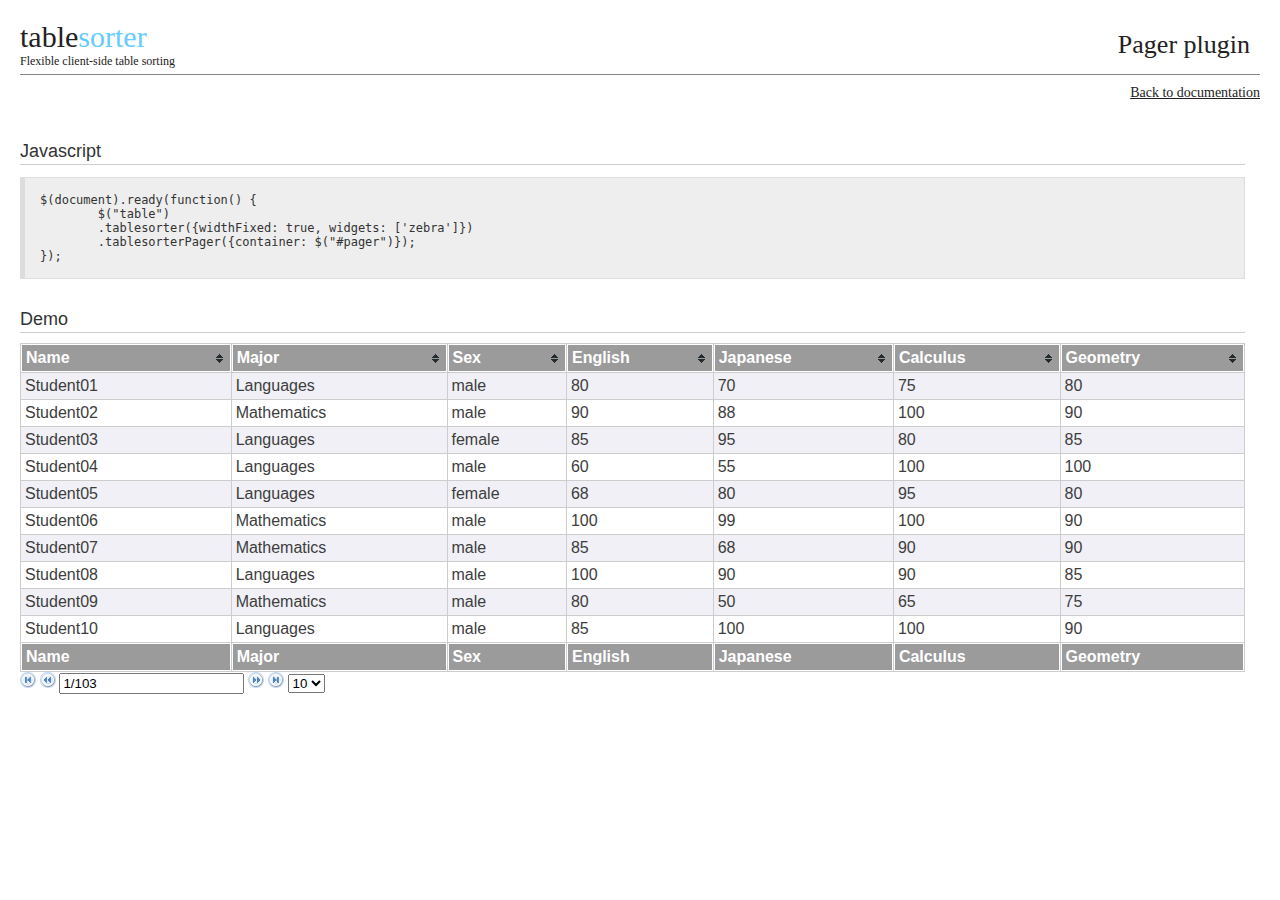
<file: LogParserWithDB/tablesPagerTEST.html>
<!DOCTYPE html PUBLIC "-//W3C//DTD XHTML 1.0 Transitional//EN"
  "http://www.w3.org/TR/xhtml1/DTD/xhtml1-transitional.dtd">
<html xmlns="http://www.w3.org/1999/xhtml" xml:lang="en-us">
<head>
	<title>jQuery plugin: Tablesorter 2.0 - Pager plugin</title>

<link rel="stylesheet" href="themes/blue/style.css">
	<link rel="stylesheet" href="tablesorter/css/jq.css" type="text/css" media="print, projection, screen" />
	<script type="text/javascript" src="tablesorter/jquery-latest.js"></script>
	<script type="text/javascript" src="tablesorter/jquery.tablesorter.js"></script>
	<script type="text/javascript" src="tablesorter/addons/pager/jquery.tablesorter.pager.js"></script>

	<script type="text/javascript">
	$(function() {
		$("#statsTable")
			.tablesorter({widthFixed: true, widgets: ['zebra']})
			.tablesorterPager({container: $("#pager")});
	});
	</script>
</head>
<body>
<div id="banner">	
	<h1>table<em>sorter</em></h1>
	<h2>Pager plugin</h2>
	<h3>Flexible client-side table sorting</h3>
	<a href="index.html">Back to documentation</a>
</div>




<div id="main">

<h1>Javascript</h1>
<pre class="javascript">
$(document).ready(function() {
	$("table")
	.tablesorter({widthFixed: true, widgets: ['zebra']})
	.tablesorterPager({container: $("#pager")});
});
</pre>



<h1>Demo</h1>
<table cellspacing="1" class="tablesorter" id="statsTable">
	<thead>
		<tr>
			<th>Name</th>
			<th>Major</th>
			<th>Sex</th>
			<th>English</th>
			<th>Japanese</th>
			<th>Calculus</th>
			<th>Geometry</th>

		</tr>
	</thead>
	<tfoot>
		<tr>
			<th>Name</th>
			<th>Major</th>
			<th>Sex</th>
			<th>English</th>
			<th>Japanese</th>
			<th>Calculus</th>
			<th>Geometry</th>

		</tr>
	</tfoot>
	<tbody>
		<tr>
			<td>Student01</td>
			<td>Languages</td>
			<td>male</td>

			<td>80</td>
			<td>70</td>
			<td>75</td>
			<td>80</td>
		</tr>
		<tr>
			<td>Student02</td>

			<td>Mathematics</td>
			<td>male</td>
			<td>90</td>
			<td>88</td>
			<td>100</td>
			<td>90</td>

		</tr>
		<tr>
			<td>Student03</td>
			<td>Languages</td>
			<td>female</td>
			<td>85</td>
			<td>95</td>

			<td>80</td>
			<td>85</td>
		</tr>
		<tr>
			<td>Student04</td>
			<td>Languages</td>
			<td>male</td>

			<td>60</td>
			<td>55</td>
			<td>100</td>
			<td>100</td>
		</tr>
		<tr>
			<td>Student05</td>

			<td>Languages</td>
			<td>female</td>
			<td>68</td>
			<td>80</td>
			<td>95</td>
			<td>80</td>

		</tr>
		<tr>
			<td>Student06</td>
			<td>Mathematics</td>
			<td>male</td>
			<td>100</td>
			<td>99</td>

			<td>100</td>
			<td>90</td>
		</tr>
		<tr>
			<td>Student07</td>
			<td>Mathematics</td>
			<td>male</td>

			<td>85</td>
			<td>68</td>
			<td>90</td>
			<td>90</td>
		</tr>
		<tr>
			<td>Student08</td>

			<td>Languages</td>
			<td>male</td>
			<td>100</td>
			<td>90</td>
			<td>90</td>
			<td>85</td>

		</tr>
		<tr>
			<td>Student09</td>
			<td>Mathematics</td>
			<td>male</td>
			<td>80</td>
			<td>50</td>

			<td>65</td>
			<td>75</td>
		</tr>
		<tr>
			<td>Student10</td>
			<td>Languages</td>
			<td>male</td>

			<td>85</td>
			<td>100</td>
			<td>100</td>
			<td>90</td>
		</tr>
		<tr>
			<td>Student11</td>

			<td>Languages</td>
			<td>male</td>
			<td>86</td>
			<td>85</td>
			<td>100</td>
			<td>100</td>

		</tr>
		<tr>
			<td>Student12</td>
			<td>Mathematics</td>
			<td>female</td>
			<td>100</td>
			<td>75</td>

			<td>70</td>
			<td>85</td>
		</tr>
		<tr>
			<td>Student13</td>
			<td>Languages</td>
			<td>female</td>

			<td>100</td>
			<td>80</td>
			<td>100</td>
			<td>90</td>
		</tr>
		<tr>
			<td>Student14</td>

			<td>Languages</td>
			<td>female</td>
			<td>50</td>
			<td>45</td>
			<td>55</td>
			<td>90</td>

		</tr>
		<tr>
			<td>Student15</td>
			<td>Languages</td>
			<td>male</td>
			<td>95</td>
			<td>35</td>

			<td>100</td>
			<td>90</td>
		</tr>
		<tr>
			<td>Student16</td>
			<td>Languages</td>
			<td>female</td>

			<td>100</td>
			<td>50</td>
			<td>30</td>
			<td>70</td>
		</tr>
		<tr>
			<td>Student17</td>

			<td>Languages</td>
			<td>female</td>
			<td>80</td>
			<td>100</td>
			<td>55</td>
			<td>65</td>

		</tr>
		<tr>
			<td>Student18</td>
			<td>Mathematics</td>
			<td>male</td>
			<td>30</td>
			<td>49</td>

			<td>55</td>
			<td>75</td>
		</tr>
		<tr>
			<td>Student19</td>
			<td>Languages</td>
			<td>male</td>

			<td>68</td>
			<td>90</td>
			<td>88</td>
			<td>70</td>
		</tr>
		<tr>
			<td>Student20</td>

			<td>Mathematics</td>
			<td>male</td>
			<td>40</td>
			<td>45</td>
			<td>40</td>
			<td>80</td>

		</tr>
		<tr>
			<td>Student21</td>
			<td>Languages</td>
			<td>male</td>
			<td>50</td>
			<td>45</td>

			<td>100</td>
			<td>100</td>
		</tr>
		<tr>
			<td>Student22</td>
			<td>Mathematics</td>
			<td>male</td>

			<td>100</td>
			<td>99</td>
			<td>100</td>
			<td>90</td>
		</tr>
		<tr>
			<td>Student23</td>

			<td>Languages</td>
			<td>female</td>
			<td>85</td>
			<td>80</td>
			<td>80</td>
			<td>80</td>

		</tr>
	<tr><td>student23</td><td>Mathematics</td><td>male</td><td>82</td><td>77</td><td>0</td><td>79</td></tr><tr><td>student24</td><td>Languages</td><td>female</td><td>100</td><td>91</td><td>13</td><td>82</td></tr><tr><td>student25</td><td>Mathematics</td><td>male</td><td>22</td><td>96</td><td>82</td><td>53</td></tr><tr><td>student26</td><td>Languages</td><td>female</td><td>37</td><td>29</td><td>56</td><td>59</td></tr><tr><td>student27</td><td>Mathematics</td><td>male</td><td>86</td><td>82</td><td>69</td><td>23</td></tr><tr><td>student28</td><td>Languages</td><td>female</td><td>44</td><td>25</td><td>43</td><td>1</td></tr><tr><td>student29</td><td>Mathematics</td><td>male</td><td>77</td><td>47</td><td>22</td><td>38</td></tr><tr><td>student30</td><td>Languages</td><td>female</td><td>19</td><td>35</td><td>23</td><td>10</td></tr><tr><td>student31</td><td>Mathematics</td><td>male</td><td>90</td><td>27</td><td>17</td><td>50</td></tr><tr><td>student32</td><td>Languages</td><td>female</td><td>60</td><td>75</td><td>33</td><td>38</td></tr><tr><td>student33</td><td>Mathematics</td><td>male</td><td>4</td><td>31</td><td>37</td><td>15</td></tr><tr><td>student34</td><td>Languages</td><td>female</td><td>77</td><td>97</td><td>81</td><td>44</td></tr><tr><td>student35</td><td>Mathematics</td><td>male</td><td>5</td><td>81</td><td>51</td><td>95</td></tr><tr><td>student36</td><td>Languages</td><td>female</td><td>70</td><td>61</td><td>70</td><td>94</td></tr><tr><td>student37</td><td>Mathematics</td><td>male</td><td>60</td><td>3</td><td>61</td><td>84</td></tr><tr><td>student38</td><td>Languages</td><td>female</td><td>63</td><td>39</td><td>0</td><td>11</td></tr><tr><td>student39</td><td>Mathematics</td><td>male</td><td>50</td><td>46</td><td>32</td><td>38</td></tr><tr><td>student40</td><td>Languages</td><td>female</td><td>51</td><td>75</td><td>25</td><td>3</td></tr><tr><td>student41</td><td>Mathematics</td><td>male</td><td>43</td><td>34</td><td>28</td><td>78</td></tr><tr><td>student42</td><td>Languages</td><td>female</td><td>11</td><td>89</td><td>60</td><td>95</td></tr><tr><td>student43</td><td>Mathematics</td><td>male</td><td>48</td><td>92</td><td>18</td><td>88</td></tr><tr><td>student44</td><td>Languages</td><td>female</td><td>82</td><td>2</td><td>59</td><td>73</td></tr><tr><td>student45</td><td>Mathematics</td><td>male</td><td>91</td><td>73</td><td>37</td><td>39</td></tr><tr><td>student46</td><td>Languages</td><td>female</td><td>4</td><td>8</td><td>12</td><td>10</td></tr><tr><td>student47</td><td>Mathematics</td><td>male</td><td>89</td><td>10</td><td>6</td><td>11</td></tr><tr><td>student48</td><td>Languages</td><td>female</td><td>90</td><td>32</td><td>21</td><td>18</td></tr><tr><td>student49</td><td>Mathematics</td><td>male</td><td>42</td><td>49</td><td>49</td><td>72</td></tr><tr><td>student50</td><td>Languages</td><td>female</td><td>56</td><td>37</td><td>67</td><td>54</td></tr><tr><td>student51</td><td>Mathematics</td><td>male</td><td>48</td><td>31</td><td>55</td><td>63</td></tr><tr><td>student52</td><td>Languages</td><td>female</td><td>38</td><td>91</td><td>71</td><td>74</td></tr><tr><td>student53</td><td>Mathematics</td><td>male</td><td>2</td><td>63</td><td>85</td><td>100</td></tr><tr><td>student54</td><td>Languages</td><td>female</td><td>75</td><td>81</td><td>16</td><td>23</td></tr><tr><td>student55</td><td>Mathematics</td><td>male</td><td>65</td><td>52</td><td>15</td><td>53</td></tr><tr><td>student56</td><td>Languages</td><td>female</td><td>23</td><td>52</td><td>79</td><td>94</td></tr><tr><td>student57</td><td>Mathematics</td><td>male</td><td>80</td><td>22</td><td>61</td><td>12</td></tr><tr><td>student58</td><td>Languages</td><td>female</td><td>53</td><td>5</td><td>79</td><td>79</td></tr><tr><td>student59</td><td>Mathematics</td><td>male</td><td>96</td><td>32</td><td>35</td><td>17</td></tr><tr><td>student60</td><td>Languages</td><td>female</td><td>16</td><td>76</td><td>65</td><td>27</td></tr><tr><td>student61</td><td>Mathematics</td><td>male</td><td>20</td><td>57</td><td>22</td><td>23</td></tr><tr><td>student62</td><td>Languages</td><td>female</td><td>19</td><td>83</td><td>87</td><td>78</td></tr><tr><td>student63</td><td>Mathematics</td><td>male</td><td>2</td><td>5</td><td>83</td><td>30</td></tr><tr><td>student64</td><td>Languages</td><td>female</td><td>0</td><td>21</td><td>9</td><td>93</td></tr><tr><td>student65</td><td>Mathematics</td><td>male</td><td>20</td><td>86</td><td>13</td><td>96</td></tr><tr><td>student66</td><td>Languages</td><td>female</td><td>28</td><td>35</td><td>87</td><td>57</td></tr><tr><td>student67</td><td>Mathematics</td><td>male</td><td>36</td><td>50</td><td>29</td><td>10</td></tr><tr><td>student68</td><td>Languages</td><td>female</td><td>60</td><td>90</td><td>96</td><td>6</td></tr><tr><td>student69</td><td>Mathematics</td><td>male</td><td>34</td><td>61</td><td>43</td><td>98</td></tr><tr><td>student70</td><td>Languages</td><td>female</td><td>13</td><td>37</td><td>91</td><td>83</td></tr><tr><td>student71</td><td>Mathematics</td><td>male</td><td>47</td><td>80</td><td>57</td><td>82</td></tr><tr><td>student72</td><td>Languages</td><td>female</td><td>69</td><td>43</td><td>37</td><td>37</td></tr><tr><td>student73</td><td>Mathematics</td><td>male</td><td>54</td><td>60</td><td>94</td><td>21</td></tr><tr><td>student74</td><td>Languages</td><td>female</td><td>71</td><td>14</td><td>34</td><td>46</td></tr><tr><td>student75</td><td>Mathematics</td><td>male</td><td>89</td><td>96</td><td>31</td><td>17</td></tr><tr><td>student76</td><td>Languages</td><td>female</td><td>28</td><td>48</td><td>29</td><td>94</td></tr><tr><td>student77</td><td>Mathematics</td><td>male</td><td>100</td><td>65</td><td>20</td><td>24</td></tr><tr><td>student78</td><td>Languages</td><td>female</td><td>11</td><td>96</td><td>90</td><td>33</td></tr><tr><td>student79</td><td>Mathematics</td><td>male</td><td>53</td><td>55</td><td>93</td><td>39</td></tr><tr><td>student80</td><td>Languages</td><td>female</td><td>1</td><td>100</td><td>84</td><td>44</td></tr><tr><td>student81</td><td>Mathematics</td><td>male</td><td>63</td><td>78</td><td>96</td><td>43</td></tr><tr><td>student82</td><td>Languages</td><td>female</td><td>41</td><td>69</td><td>82</td><td>35</td></tr><tr><td>student83</td><td>Mathematics</td><td>male</td><td>94</td><td>98</td><td>13</td><td>9</td></tr><tr><td>student84</td><td>Languages</td><td>female</td><td>94</td><td>72</td><td>91</td><td>77</td></tr><tr><td>student85</td><td>Mathematics</td><td>male</td><td>71</td><td>32</td><td>45</td><td>25</td></tr><tr><td>student86</td><td>Languages</td><td>female</td><td>9</td><td>89</td><td>64</td><td>37</td></tr><tr><td>student87</td><td>Mathematics</td><td>male</td><td>89</td><td>1</td><td>73</td><td>67</td></tr><tr><td>student88</td><td>Languages</td><td>female</td><td>43</td><td>41</td><td>68</td><td>79</td></tr><tr><td>student89</td><td>Mathematics</td><td>male</td><td>7</td><td>38</td><td>22</td><td>37</td></tr><tr><td>student90</td><td>Languages</td><td>female</td><td>94</td><td>83</td><td>93</td><td>37</td></tr><tr><td>student91</td><td>Mathematics</td><td>male</td><td>82</td><td>84</td><td>2</td><td>61</td></tr><tr><td>student92</td><td>Languages</td><td>female</td><td>46</td><td>41</td><td>30</td><td>69</td></tr><tr><td>student93</td><td>Mathematics</td><td>male</td><td>47</td><td>19</td><td>85</td><td>83</td></tr><tr><td>student94</td><td>Languages</td><td>female</td><td>39</td><td>14</td><td>64</td><td>62</td></tr><tr><td>student95</td><td>Mathematics</td><td>male</td><td>71</td><td>31</td><td>46</td><td>28</td></tr><tr><td>student96</td><td>Languages</td><td>female</td><td>90</td><td>94</td><td>45</td><td>40</td></tr><tr><td>student97</td><td>Mathematics</td><td>male</td><td>46</td><td>89</td><td>2</td><td>5</td></tr><tr><td>student98</td><td>Languages</td><td>female</td><td>41</td><td>43</td><td>47</td><td>99</td></tr><tr><td>student99</td><td>Mathematics</td><td>male</td><td>71</td><td>90</td><td>89</td><td>73</td></tr><tr><td>student100</td><td>Languages</td><td>female</td><td>31</td><td>64</td><td>18</td><td>56</td></tr><tr><td>student101</td><td>Mathematics</td><td>male</td><td>52</td><td>13</td><td>69</td><td>99</td></tr><tr><td>student102</td><td>Languages</td><td>female</td><td>86</td><td>39</td><td>83</td><td>18</td></tr><tr><td>student103</td><td>Mathematics</td><td>male</td><td>23</td><td>65</td><td>98</td><td>80</td></tr><tr><td>student104</td><td>Languages</td><td>female</td><td>78</td><td>100</td><td>57</td><td>66</td></tr><tr><td>student105</td><td>Mathematics</td><td>male</td><td>69</td><td>21</td><td>43</td><td>97</td></tr><tr><td>student106</td><td>Languages</td><td>female</td><td>27</td><td>2</td><td>78</td><td>38</td></tr><tr><td>student107</td><td>Mathematics</td><td>male</td><td>86</td><td>96</td><td>46</td><td>34</td></tr><tr><td>student108</td><td>Languages</td><td>female</td><td>13</td><td>84</td><td>66</td><td>64</td></tr><tr><td>student109</td><td>Mathematics</td><td>male</td><td>35</td><td>95</td><td>98</td><td>81</td></tr><tr><td>student110</td><td>Languages</td><td>female</td><td>30</td><td>28</td><td>62</td><td>54</td></tr><tr><td>student111</td><td>Mathematics</td><td>male</td><td>60</td><td>31</td><td>35</td><td>85</td></tr><tr><td>student112</td><td>Languages</td><td>female</td><td>19</td><td>81</td><td>19</td><td>69</td></tr><tr><td>student113</td><td>Mathematics</td><td>male</td><td>66</td><td>5</td><td>98</td><td>54</td></tr><tr><td>student114</td><td>Languages</td><td>female</td><td>38</td><td>80</td><td>40</td><td>16</td></tr><tr><td>student115</td><td>Mathematics</td><td>male</td><td>5</td><td>84</td><td>96</td><td>97</td></tr><tr><td>student116</td><td>Languages</td><td>female</td><td>59</td><td>97</td><td>69</td><td>54</td></tr><tr><td>student117</td><td>Mathematics</td><td>male</td><td>0</td><td>34</td><td>79</td><td>49</td></tr><tr><td>student118</td><td>Languages</td><td>female</td><td>18</td><td>7</td><td>12</td><td>85</td></tr><tr><td>student119</td><td>Mathematics</td><td>male</td><td>93</td><td>87</td><td>7</td><td>59</td></tr><tr><td>student120</td><td>Languages</td><td>female</td><td>42</td><td>23</td><td>26</td><td>90</td></tr><tr><td>student121</td><td>Mathematics</td><td>male</td><td>17</td><td>39</td><td>66</td><td>89</td></tr><tr><td>student122</td><td>Languages</td><td>female</td><td>26</td><td>75</td><td>90</td><td>18</td></tr><tr><td>student123</td><td>Mathematics</td><td>male</td><td>34</td><td>23</td><td>77</td><td>80</td></tr><tr><td>student124</td><td>Languages</td><td>female</td><td>52</td><td>6</td><td>77</td><td>42</td></tr><tr><td>student125</td><td>Mathematics</td><td>male</td><td>56</td><td>2</td><td>85</td><td>81</td></tr><tr><td>student126</td><td>Languages</td><td>female</td><td>51</td><td>35</td><td>67</td><td>44</td></tr><tr><td>student127</td><td>Mathematics</td><td>male</td><td>64</td><td>64</td><td>44</td><td>34</td></tr><tr><td>student128</td><td>Languages</td><td>female</td><td>67</td><td>91</td><td>79</td><td>82</td></tr><tr><td>student129</td><td>Mathematics</td><td>male</td><td>4</td><td>26</td><td>15</td><td>79</td></tr><tr><td>student130</td><td>Languages</td><td>female</td><td>72</td><td>10</td><td>3</td><td>69</td></tr><tr><td>student131</td><td>Mathematics</td><td>male</td><td>94</td><td>77</td><td>51</td><td>1</td></tr><tr><td>student132</td><td>Languages</td><td>female</td><td>27</td><td>95</td><td>85</td><td>48</td></tr><tr><td>student133</td><td>Mathematics</td><td>male</td><td>92</td><td>11</td><td>40</td><td>61</td></tr><tr><td>student134</td><td>Languages</td><td>female</td><td>4</td><td>18</td><td>56</td><td>60</td></tr><tr><td>student135</td><td>Mathematics</td><td>male</td><td>8</td><td>42</td><td>26</td><td>52</td></tr><tr><td>student136</td><td>Languages</td><td>female</td><td>7</td><td>60</td><td>47</td><td>21</td></tr><tr><td>student137</td><td>Mathematics</td><td>male</td><td>51</td><td>81</td><td>30</td><td>90</td></tr><tr><td>student138</td><td>Languages</td><td>female</td><td>58</td><td>6</td><td>16</td><td>73</td></tr><tr><td>student139</td><td>Mathematics</td><td>male</td><td>48</td><td>38</td><td>37</td><td>31</td></tr><tr><td>student140</td><td>Languages</td><td>female</td><td>33</td><td>26</td><td>56</td><td>60</td></tr><tr><td>student141</td><td>Mathematics</td><td>male</td><td>84</td><td>84</td><td>29</td><td>75</td></tr><tr><td>student142</td><td>Languages</td><td>female</td><td>72</td><td>35</td><td>6</td><td>54</td></tr><tr><td>student143</td><td>Mathematics</td><td>male</td><td>31</td><td>42</td><td>70</td><td>82</td></tr><tr><td>student144</td><td>Languages</td><td>female</td><td>94</td><td>87</td><td>50</td><td>35</td></tr><tr><td>student145</td><td>Mathematics</td><td>male</td><td>91</td><td>52</td><td>80</td><td>26</td></tr><tr><td>student146</td><td>Languages</td><td>female</td><td>78</td><td>65</td><td>79</td><td>79</td></tr><tr><td>student147</td><td>Mathematics</td><td>male</td><td>50</td><td>90</td><td>59</td><td>71</td></tr><tr><td>student148</td><td>Languages</td><td>female</td><td>15</td><td>68</td><td>66</td><td>33</td></tr><tr><td>student149</td><td>Mathematics</td><td>male</td><td>17</td><td>36</td><td>34</td><td>13</td></tr><tr><td>student150</td><td>Languages</td><td>female</td><td>30</td><td>95</td><td>69</td><td>73</td></tr><tr><td>student151</td><td>Mathematics</td><td>male</td><td>20</td><td>53</td><td>49</td><td>58</td></tr><tr><td>student152</td><td>Languages</td><td>female</td><td>19</td><td>89</td><td>60</td><td>60</td></tr><tr><td>student153</td><td>Mathematics</td><td>male</td><td>52</td><td>82</td><td>20</td><td>3</td></tr><tr><td>student154</td><td>Languages</td><td>female</td><td>66</td><td>98</td><td>53</td><td>66</td></tr><tr><td>student155</td><td>Mathematics</td><td>male</td><td>5</td><td>85</td><td>22</td><td>58</td></tr><tr><td>student156</td><td>Languages</td><td>female</td><td>34</td><td>43</td><td>68</td><td>8</td></tr><tr><td>student157</td><td>Mathematics</td><td>male</td><td>43</td><td>0</td><td>91</td><td>14</td></tr><tr><td>student158</td><td>Languages</td><td>female</td><td>34</td><td>18</td><td>67</td><td>31</td></tr><tr><td>student159</td><td>Mathematics</td><td>male</td><td>79</td><td>73</td><td>34</td><td>52</td></tr><tr><td>student160</td><td>Languages</td><td>female</td><td>15</td><td>61</td><td>37</td><td>27</td></tr><tr><td>student161</td><td>Mathematics</td><td>male</td><td>74</td><td>77</td><td>15</td><td>45</td></tr><tr><td>student162</td><td>Languages</td><td>female</td><td>52</td><td>62</td><td>19</td><td>58</td></tr><tr><td>student163</td><td>Mathematics</td><td>male</td><td>77</td><td>60</td><td>27</td><td>95</td></tr><tr><td>student164</td><td>Languages</td><td>female</td><td>96</td><td>1</td><td>93</td><td>57</td></tr><tr><td>student165</td><td>Mathematics</td><td>male</td><td>51</td><td>63</td><td>75</td><td>19</td></tr><tr><td>student166</td><td>Languages</td><td>female</td><td>32</td><td>44</td><td>72</td><td>99</td></tr><tr><td>student167</td><td>Mathematics</td><td>male</td><td>82</td><td>84</td><td>57</td><td>63</td></tr><tr><td>student168</td><td>Languages</td><td>female</td><td>53</td><td>12</td><td>85</td><td>67</td></tr><tr><td>student169</td><td>Mathematics</td><td>male</td><td>49</td><td>16</td><td>84</td><td>6</td></tr><tr><td>student170</td><td>Languages</td><td>female</td><td>39</td><td>34</td><td>16</td><td>65</td></tr><tr><td>student171</td><td>Mathematics</td><td>male</td><td>100</td><td>68</td><td>88</td><td>4</td></tr><tr><td>student172</td><td>Languages</td><td>female</td><td>14</td><td>25</td><td>63</td><td>52</td></tr><tr><td>student173</td><td>Mathematics</td><td>male</td><td>74</td><td>26</td><td>15</td><td>60</td></tr><tr><td>student174</td><td>Languages</td><td>female</td><td>11</td><td>58</td><td>8</td><td>92</td></tr><tr><td>student175</td><td>Mathematics</td><td>male</td><td>62</td><td>47</td><td>2</td><td>31</td></tr><tr><td>student176</td><td>Languages</td><td>female</td><td>65</td><td>26</td><td>32</td><td>42</td></tr><tr><td>student177</td><td>Mathematics</td><td>male</td><td>83</td><td>78</td><td>69</td><td>24</td></tr><tr><td>student178</td><td>Languages</td><td>female</td><td>14</td><td>100</td><td>7</td><td>43</td></tr><tr><td>student179</td><td>Mathematics</td><td>male</td><td>28</td><td>35</td><td>89</td><td>7</td></tr><tr><td>student180</td><td>Languages</td><td>female</td><td>1</td><td>48</td><td>39</td><td>62</td></tr><tr><td>student181</td><td>Mathematics</td><td>male</td><td>14</td><td>4</td><td>24</td><td>69</td></tr><tr><td>student182</td><td>Languages</td><td>female</td><td>64</td><td>52</td><td>72</td><td>2</td></tr><tr><td>student183</td><td>Mathematics</td><td>male</td><td>15</td><td>26</td><td>27</td><td>85</td></tr><tr><td>student184</td><td>Languages</td><td>female</td><td>91</td><td>49</td><td>40</td><td>7</td></tr><tr><td>student185</td><td>Mathematics</td><td>male</td><td>87</td><td>89</td><td>42</td><td>87</td></tr><tr><td>student186</td><td>Languages</td><td>female</td><td>75</td><td>76</td><td>61</td><td>88</td></tr><tr><td>student187</td><td>Mathematics</td><td>male</td><td>11</td><td>48</td><td>66</td><td>30</td></tr><tr><td>student188</td><td>Languages</td><td>female</td><td>73</td><td>7</td><td>92</td><td>72</td></tr><tr><td>student189</td><td>Mathematics</td><td>male</td><td>98</td><td>36</td><td>58</td><td>15</td></tr><tr><td>student190</td><td>Languages</td><td>female</td><td>80</td><td>2</td><td>86</td><td>56</td></tr><tr><td>student191</td><td>Mathematics</td><td>male</td><td>36</td><td>33</td><td>97</td><td>4</td></tr><tr><td>student192</td><td>Languages</td><td>female</td><td>59</td><td>2</td><td>33</td><td>90</td></tr><tr><td>student193</td><td>Mathematics</td><td>male</td><td>94</td><td>6</td><td>19</td><td>33</td></tr><tr><td>student194</td><td>Languages</td><td>female</td><td>82</td><td>49</td><td>72</td><td>42</td></tr><tr><td>student195</td><td>Mathematics</td><td>male</td><td>80</td><td>59</td><td>8</td><td>30</td></tr><tr><td>student196</td><td>Languages</td><td>female</td><td>89</td><td>17</td><td>90</td><td>27</td></tr><tr><td>student197</td><td>Mathematics</td><td>male</td><td>46</td><td>22</td><td>6</td><td>67</td></tr><tr><td>student198</td><td>Languages</td><td>female</td><td>65</td><td>75</td><td>73</td><td>77</td></tr><tr><td>student199</td><td>Mathematics</td><td>male</td><td>77</td><td>97</td><td>54</td><td>13</td></tr><tr><td>student200</td><td>Languages</td><td>female</td><td>78</td><td>19</td><td>57</td><td>96</td></tr><tr><td>student201</td><td>Mathematics</td><td>male</td><td>92</td><td>21</td><td>11</td><td>80</td></tr><tr><td>student202</td><td>Languages</td><td>female</td><td>45</td><td>49</td><td>93</td><td>40</td></tr><tr><td>student203</td><td>Mathematics</td><td>male</td><td>74</td><td>25</td><td>87</td><td>53</td></tr><tr><td>student204</td><td>Languages</td><td>female</td><td>15</td><td>71</td><td>23</td><td>4</td></tr><tr><td>student205</td><td>Mathematics</td><td>male</td><td>82</td><td>97</td><td>95</td><td>73</td></tr><tr><td>student206</td><td>Languages</td><td>female</td><td>82</td><td>60</td><td>58</td><td>98</td></tr><tr><td>student207</td><td>Mathematics</td><td>male</td><td>26</td><td>64</td><td>11</td><td>100</td></tr><tr><td>student208</td><td>Languages</td><td>female</td><td>64</td><td>9</td><td>60</td><td>45</td></tr><tr><td>student209</td><td>Mathematics</td><td>male</td><td>96</td><td>81</td><td>96</td><td>63</td></tr><tr><td>student210</td><td>Languages</td><td>female</td><td>24</td><td>39</td><td>0</td><td>69</td></tr><tr><td>student211</td><td>Mathematics</td><td>male</td><td>86</td><td>64</td><td>7</td><td>10</td></tr><tr><td>student212</td><td>Languages</td><td>female</td><td>7</td><td>64</td><td>50</td><td>7</td></tr><tr><td>student213</td><td>Mathematics</td><td>male</td><td>59</td><td>12</td><td>26</td><td>77</td></tr><tr><td>student214</td><td>Languages</td><td>female</td><td>21</td><td>25</td><td>93</td><td>82</td></tr><tr><td>student215</td><td>Mathematics</td><td>male</td><td>22</td><td>18</td><td>64</td><td>51</td></tr><tr><td>student216</td><td>Languages</td><td>female</td><td>92</td><td>41</td><td>98</td><td>28</td></tr><tr><td>student217</td><td>Mathematics</td><td>male</td><td>32</td><td>48</td><td>14</td><td>17</td></tr><tr><td>student218</td><td>Languages</td><td>female</td><td>62</td><td>36</td><td>85</td><td>56</td></tr><tr><td>student219</td><td>Mathematics</td><td>male</td><td>33</td><td>37</td><td>90</td><td>87</td></tr><tr><td>student220</td><td>Languages</td><td>female</td><td>24</td><td>43</td><td>60</td><td>84</td></tr><tr><td>student221</td><td>Mathematics</td><td>male</td><td>6</td><td>59</td><td>37</td><td>51</td></tr><tr><td>student222</td><td>Languages</td><td>female</td><td>91</td><td>97</td><td>5</td><td>76</td></tr><tr><td>student223</td><td>Mathematics</td><td>male</td><td>86</td><td>29</td><td>32</td><td>27</td></tr><tr><td>student224</td><td>Languages</td><td>female</td><td>63</td><td>59</td><td>68</td><td>91</td></tr><tr><td>student225</td><td>Mathematics</td><td>male</td><td>57</td><td>73</td><td>95</td><td>68</td></tr><tr><td>student226</td><td>Languages</td><td>female</td><td>38</td><td>54</td><td>59</td><td>87</td></tr><tr><td>student227</td><td>Mathematics</td><td>male</td><td>53</td><td>62</td><td>72</td><td>64</td></tr><tr><td>student228</td><td>Languages</td><td>female</td><td>62</td><td>84</td><td>72</td><td>73</td></tr><tr><td>student229</td><td>Mathematics</td><td>male</td><td>13</td><td>0</td><td>83</td><td>58</td></tr><tr><td>student230</td><td>Languages</td><td>female</td><td>35</td><td>65</td><td>80</td><td>87</td></tr><tr><td>student231</td><td>Mathematics</td><td>male</td><td>76</td><td>20</td><td>28</td><td>50</td></tr><tr><td>student232</td><td>Languages</td><td>female</td><td>9</td><td>17</td><td>66</td><td>33</td></tr><tr><td>student233</td><td>Mathematics</td><td>male</td><td>92</td><td>2</td><td>99</td><td>61</td></tr><tr><td>student234</td><td>Languages</td><td>female</td><td>47</td><td>69</td><td>98</td><td>39</td></tr><tr><td>student235</td><td>Mathematics</td><td>male</td><td>21</td><td>44</td><td>38</td><td>82</td></tr><tr><td>student236</td><td>Languages</td><td>female</td><td>19</td><td>86</td><td>51</td><td>78</td></tr><tr><td>student237</td><td>Mathematics</td><td>male</td><td>28</td><td>45</td><td>49</td><td>36</td></tr><tr><td>student238</td><td>Languages</td><td>female</td><td>78</td><td>19</td><td>49</td><td>81</td></tr><tr><td>student239</td><td>Mathematics</td><td>male</td><td>72</td><td>69</td><td>47</td><td>20</td></tr><tr><td>student240</td><td>Languages</td><td>female</td><td>17</td><td>43</td><td>66</td><td>56</td></tr><tr><td>student241</td><td>Mathematics</td><td>male</td><td>90</td><td>1</td><td>94</td><td>4</td></tr><tr><td>student242</td><td>Languages</td><td>female</td><td>6</td><td>18</td><td>2</td><td>51</td></tr><tr><td>student243</td><td>Mathematics</td><td>male</td><td>1</td><td>37</td><td>72</td><td>13</td></tr><tr><td>student244</td><td>Languages</td><td>female</td><td>80</td><td>0</td><td>58</td><td>54</td></tr><tr><td>student245</td><td>Mathematics</td><td>male</td><td>83</td><td>31</td><td>85</td><td>9</td></tr><tr><td>student246</td><td>Languages</td><td>female</td><td>90</td><td>99</td><td>29</td><td>12</td></tr><tr><td>student247</td><td>Mathematics</td><td>male</td><td>89</td><td>23</td><td>81</td><td>59</td></tr><tr><td>student248</td><td>Languages</td><td>female</td><td>72</td><td>26</td><td>28</td><td>3</td></tr><tr><td>student249</td><td>Mathematics</td><td>male</td><td>28</td><td>10</td><td>50</td><td>47</td></tr><tr><td>student250</td><td>Languages</td><td>female</td><td>89</td><td>14</td><td>89</td><td>4</td></tr><tr><td>student251</td><td>Mathematics</td><td>male</td><td>15</td><td>23</td><td>37</td><td>69</td></tr><tr><td>student252</td><td>Languages</td><td>female</td><td>27</td><td>82</td><td>10</td><td>36</td></tr><tr><td>student253</td><td>Mathematics</td><td>male</td><td>49</td><td>45</td><td>64</td><td>23</td></tr><tr><td>student254</td><td>Languages</td><td>female</td><td>79</td><td>75</td><td>63</td><td>74</td></tr><tr><td>student255</td><td>Mathematics</td><td>male</td><td>2</td><td>56</td><td>64</td><td>75</td></tr><tr><td>student256</td><td>Languages</td><td>female</td><td>36</td><td>26</td><td>29</td><td>58</td></tr><tr><td>student257</td><td>Mathematics</td><td>male</td><td>17</td><td>22</td><td>66</td><td>73</td></tr><tr><td>student258</td><td>Languages</td><td>female</td><td>70</td><td>91</td><td>97</td><td>45</td></tr><tr><td>student259</td><td>Mathematics</td><td>male</td><td>34</td><td>30</td><td>78</td><td>30</td></tr><tr><td>student260</td><td>Languages</td><td>female</td><td>77</td><td>57</td><td>86</td><td>77</td></tr><tr><td>student261</td><td>Mathematics</td><td>male</td><td>12</td><td>59</td><td>68</td><td>7</td></tr><tr><td>student262</td><td>Languages</td><td>female</td><td>11</td><td>60</td><td>97</td><td>71</td></tr><tr><td>student263</td><td>Mathematics</td><td>male</td><td>12</td><td>30</td><td>35</td><td>58</td></tr><tr><td>student264</td><td>Languages</td><td>female</td><td>46</td><td>15</td><td>23</td><td>40</td></tr><tr><td>student265</td><td>Mathematics</td><td>male</td><td>44</td><td>81</td><td>9</td><td>26</td></tr><tr><td>student266</td><td>Languages</td><td>female</td><td>15</td><td>68</td><td>32</td><td>15</td></tr><tr><td>student267</td><td>Mathematics</td><td>male</td><td>5</td><td>58</td><td>50</td><td>98</td></tr><tr><td>student268</td><td>Languages</td><td>female</td><td>42</td><td>30</td><td>32</td><td>24</td></tr><tr><td>student269</td><td>Mathematics</td><td>male</td><td>78</td><td>100</td><td>99</td><td>57</td></tr><tr><td>student270</td><td>Languages</td><td>female</td><td>55</td><td>33</td><td>87</td><td>25</td></tr><tr><td>student271</td><td>Mathematics</td><td>male</td><td>25</td><td>97</td><td>29</td><td>93</td></tr><tr><td>student272</td><td>Languages</td><td>female</td><td>39</td><td>35</td><td>18</td><td>43</td></tr><tr><td>student273</td><td>Mathematics</td><td>male</td><td>35</td><td>17</td><td>99</td><td>58</td></tr><tr><td>student274</td><td>Languages</td><td>female</td><td>86</td><td>52</td><td>27</td><td>24</td></tr><tr><td>student275</td><td>Mathematics</td><td>male</td><td>97</td><td>38</td><td>73</td><td>76</td></tr><tr><td>student276</td><td>Languages</td><td>female</td><td>20</td><td>6</td><td>19</td><td>8</td></tr><tr><td>student277</td><td>Mathematics</td><td>male</td><td>93</td><td>36</td><td>9</td><td>47</td></tr><tr><td>student278</td><td>Languages</td><td>female</td><td>42</td><td>3</td><td>15</td><td>2</td></tr><tr><td>student279</td><td>Mathematics</td><td>male</td><td>61</td><td>18</td><td>96</td><td>2</td></tr><tr><td>student280</td><td>Languages</td><td>female</td><td>99</td><td>89</td><td>87</td><td>94</td></tr><tr><td>student281</td><td>Mathematics</td><td>male</td><td>48</td><td>95</td><td>90</td><td>0</td></tr><tr><td>student282</td><td>Languages</td><td>female</td><td>60</td><td>47</td><td>31</td><td>30</td></tr><tr><td>student283</td><td>Mathematics</td><td>male</td><td>64</td><td>24</td><td>10</td><td>76</td></tr><tr><td>student284</td><td>Languages</td><td>female</td><td>99</td><td>37</td><td>4</td><td>68</td></tr><tr><td>student285</td><td>Mathematics</td><td>male</td><td>0</td><td>98</td><td>68</td><td>69</td></tr><tr><td>student286</td><td>Languages</td><td>female</td><td>66</td><td>82</td><td>49</td><td>59</td></tr><tr><td>student287</td><td>Mathematics</td><td>male</td><td>86</td><td>14</td><td>37</td><td>17</td></tr><tr><td>student288</td><td>Languages</td><td>female</td><td>27</td><td>48</td><td>93</td><td>27</td></tr><tr><td>student289</td><td>Mathematics</td><td>male</td><td>84</td><td>89</td><td>6</td><td>68</td></tr><tr><td>student290</td><td>Languages</td><td>female</td><td>99</td><td>0</td><td>20</td><td>57</td></tr><tr><td>student291</td><td>Mathematics</td><td>male</td><td>50</td><td>96</td><td>72</td><td>42</td></tr><tr><td>student292</td><td>Languages</td><td>female</td><td>98</td><td>2</td><td>27</td><td>92</td></tr><tr><td>student293</td><td>Mathematics</td><td>male</td><td>19</td><td>9</td><td>42</td><td>87</td></tr><tr><td>student294</td><td>Languages</td><td>female</td><td>98</td><td>97</td><td>9</td><td>22</td></tr><tr><td>student295</td><td>Mathematics</td><td>male</td><td>75</td><td>30</td><td>77</td><td>64</td></tr><tr><td>student296</td><td>Languages</td><td>female</td><td>51</td><td>98</td><td>55</td><td>3</td></tr><tr><td>student297</td><td>Mathematics</td><td>male</td><td>25</td><td>95</td><td>86</td><td>72</td></tr><tr><td>student298</td><td>Languages</td><td>female</td><td>20</td><td>75</td><td>37</td><td>35</td></tr><tr><td>student299</td><td>Mathematics</td><td>male</td><td>4</td><td>92</td><td>41</td><td>11</td></tr><tr><td>student300</td><td>Languages</td><td>female</td><td>28</td><td>3</td><td>28</td><td>91</td></tr><tr><td>student301</td><td>Mathematics</td><td>male</td><td>41</td><td>63</td><td>4</td><td>25</td></tr><tr><td>student302</td><td>Languages</td><td>female</td><td>29</td><td>16</td><td>77</td><td>90</td></tr><tr><td>student303</td><td>Mathematics</td><td>male</td><td>89</td><td>41</td><td>51</td><td>82</td></tr><tr><td>student304</td><td>Languages</td><td>female</td><td>40</td><td>91</td><td>24</td><td>34</td></tr><tr><td>student305</td><td>Mathematics</td><td>male</td><td>7</td><td>47</td><td>49</td><td>78</td></tr><tr><td>student306</td><td>Languages</td><td>female</td><td>6</td><td>37</td><td>55</td><td>62</td></tr><tr><td>student307</td><td>Mathematics</td><td>male</td><td>30</td><td>73</td><td>34</td><td>90</td></tr><tr><td>student308</td><td>Languages</td><td>female</td><td>82</td><td>91</td><td>95</td><td>93</td></tr><tr><td>student309</td><td>Mathematics</td><td>male</td><td>62</td><td>4</td><td>73</td><td>82</td></tr><tr><td>student310</td><td>Languages</td><td>female</td><td>39</td><td>10</td><td>12</td><td>57</td></tr><tr><td>student311</td><td>Mathematics</td><td>male</td><td>89</td><td>64</td><td>20</td><td>67</td></tr><tr><td>student312</td><td>Languages</td><td>female</td><td>56</td><td>36</td><td>92</td><td>41</td></tr><tr><td>student313</td><td>Mathematics</td><td>male</td><td>99</td><td>80</td><td>99</td><td>74</td></tr><tr><td>student314</td><td>Languages</td><td>female</td><td>31</td><td>79</td><td>64</td><td>93</td></tr><tr><td>student315</td><td>Mathematics</td><td>male</td><td>53</td><td>2</td><td>70</td><td>55</td></tr><tr><td>student316</td><td>Languages</td><td>female</td><td>35</td><td>15</td><td>29</td><td>60</td></tr><tr><td>student317</td><td>Mathematics</td><td>male</td><td>31</td><td>47</td><td>69</td><td>60</td></tr><tr><td>student318</td><td>Languages</td><td>female</td><td>88</td><td>28</td><td>13</td><td>66</td></tr><tr><td>student319</td><td>Mathematics</td><td>male</td><td>65</td><td>12</td><td>16</td><td>40</td></tr><tr><td>student320</td><td>Languages</td><td>female</td><td>28</td><td>17</td><td>19</td><td>40</td></tr><tr><td>student321</td><td>Mathematics</td><td>male</td><td>24</td><td>100</td><td>44</td><td>70</td></tr><tr><td>student322</td><td>Languages</td><td>female</td><td>20</td><td>59</td><td>83</td><td>52</td></tr><tr><td>student323</td><td>Mathematics</td><td>male</td><td>17</td><td>60</td><td>82</td><td>91</td></tr><tr><td>student324</td><td>Languages</td><td>female</td><td>95</td><td>99</td><td>43</td><td>37</td></tr><tr><td>student325</td><td>Mathematics</td><td>male</td><td>30</td><td>18</td><td>99</td><td>31</td></tr><tr><td>student326</td><td>Languages</td><td>female</td><td>34</td><td>7</td><td>83</td><td>86</td></tr><tr><td>student327</td><td>Mathematics</td><td>male</td><td>98</td><td>63</td><td>4</td><td>35</td></tr><tr><td>student328</td><td>Languages</td><td>female</td><td>54</td><td>23</td><td>98</td><td>46</td></tr><tr><td>student329</td><td>Mathematics</td><td>male</td><td>97</td><td>93</td><td>45</td><td>18</td></tr><tr><td>student330</td><td>Languages</td><td>female</td><td>27</td><td>74</td><td>0</td><td>77</td></tr><tr><td>student331</td><td>Mathematics</td><td>male</td><td>9</td><td>70</td><td>41</td><td>37</td></tr><tr><td>student332</td><td>Languages</td><td>female</td><td>52</td><td>37</td><td>76</td><td>20</td></tr><tr><td>student333</td><td>Mathematics</td><td>male</td><td>74</td><td>18</td><td>68</td><td>19</td></tr><tr><td>student334</td><td>Languages</td><td>female</td><td>77</td><td>100</td><td>33</td><td>9</td></tr><tr><td>student335</td><td>Mathematics</td><td>male</td><td>38</td><td>53</td><td>77</td><td>18</td></tr><tr><td>student336</td><td>Languages</td><td>female</td><td>18</td><td>13</td><td>26</td><td>10</td></tr><tr><td>student337</td><td>Mathematics</td><td>male</td><td>90</td><td>47</td><td>87</td><td>70</td></tr><tr><td>student338</td><td>Languages</td><td>female</td><td>38</td><td>49</td><td>36</td><td>74</td></tr><tr><td>student339</td><td>Mathematics</td><td>male</td><td>100</td><td>64</td><td>13</td><td>72</td></tr><tr><td>student340</td><td>Languages</td><td>female</td><td>74</td><td>25</td><td>41</td><td>52</td></tr><tr><td>student341</td><td>Mathematics</td><td>male</td><td>37</td><td>13</td><td>16</td><td>13</td></tr><tr><td>student342</td><td>Languages</td><td>female</td><td>24</td><td>34</td><td>15</td><td>83</td></tr><tr><td>student343</td><td>Mathematics</td><td>male</td><td>20</td><td>5</td><td>67</td><td>28</td></tr><tr><td>student344</td><td>Languages</td><td>female</td><td>45</td><td>2</td><td>25</td><td>72</td></tr><tr><td>student345</td><td>Mathematics</td><td>male</td><td>19</td><td>11</td><td>75</td><td>35</td></tr><tr><td>student346</td><td>Languages</td><td>female</td><td>6</td><td>58</td><td>31</td><td>15</td></tr><tr><td>student347</td><td>Mathematics</td><td>male</td><td>16</td><td>66</td><td>36</td><td>11</td></tr><tr><td>student348</td><td>Languages</td><td>female</td><td>12</td><td>3</td><td>95</td><td>40</td></tr><tr><td>student349</td><td>Mathematics</td><td>male</td><td>7</td><td>52</td><td>74</td><td>2</td></tr><tr><td>student350</td><td>Languages</td><td>female</td><td>88</td><td>92</td><td>60</td><td>55</td></tr><tr><td>student351</td><td>Mathematics</td><td>male</td><td>92</td><td>70</td><td>91</td><td>45</td></tr><tr><td>student352</td><td>Languages</td><td>female</td><td>74</td><td>76</td><td>59</td><td>44</td></tr><tr><td>student353</td><td>Mathematics</td><td>male</td><td>63</td><td>69</td><td>60</td><td>94</td></tr><tr><td>student354</td><td>Languages</td><td>female</td><td>3</td><td>68</td><td>55</td><td>48</td></tr><tr><td>student355</td><td>Mathematics</td><td>male</td><td>39</td><td>96</td><td>21</td><td>48</td></tr><tr><td>student356</td><td>Languages</td><td>female</td><td>41</td><td>34</td><td>27</td><td>5</td></tr><tr><td>student357</td><td>Mathematics</td><td>male</td><td>64</td><td>3</td><td>47</td><td>33</td></tr><tr><td>student358</td><td>Languages</td><td>female</td><td>95</td><td>14</td><td>63</td><td>55</td></tr><tr><td>student359</td><td>Mathematics</td><td>male</td><td>70</td><td>100</td><td>13</td><td>82</td></tr><tr><td>student360</td><td>Languages</td><td>female</td><td>52</td><td>24</td><td>100</td><td>21</td></tr><tr><td>student361</td><td>Mathematics</td><td>male</td><td>0</td><td>40</td><td>86</td><td>9</td></tr><tr><td>student362</td><td>Languages</td><td>female</td><td>0</td><td>2</td><td>49</td><td>32</td></tr><tr><td>student363</td><td>Mathematics</td><td>male</td><td>23</td><td>10</td><td>86</td><td>94</td></tr><tr><td>student364</td><td>Languages</td><td>female</td><td>15</td><td>3</td><td>86</td><td>49</td></tr><tr><td>student365</td><td>Mathematics</td><td>male</td><td>76</td><td>23</td><td>31</td><td>0</td></tr><tr><td>student366</td><td>Languages</td><td>female</td><td>35</td><td>35</td><td>78</td><td>94</td></tr><tr><td>student367</td><td>Mathematics</td><td>male</td><td>29</td><td>42</td><td>43</td><td>100</td></tr><tr><td>student368</td><td>Languages</td><td>female</td><td>66</td><td>8</td><td>5</td><td>10</td></tr><tr><td>student369</td><td>Mathematics</td><td>male</td><td>74</td><td>15</td><td>56</td><td>83</td></tr><tr><td>student370</td><td>Languages</td><td>female</td><td>75</td><td>43</td><td>90</td><td>8</td></tr><tr><td>student371</td><td>Mathematics</td><td>male</td><td>40</td><td>60</td><td>4</td><td>70</td></tr><tr><td>student372</td><td>Languages</td><td>female</td><td>62</td><td>42</td><td>17</td><td>49</td></tr><tr><td>student373</td><td>Mathematics</td><td>male</td><td>31</td><td>46</td><td>44</td><td>54</td></tr><tr><td>student374</td><td>Languages</td><td>female</td><td>30</td><td>34</td><td>47</td><td>87</td></tr><tr><td>student375</td><td>Mathematics</td><td>male</td><td>9</td><td>69</td><td>41</td><td>52</td></tr><tr><td>student376</td><td>Languages</td><td>female</td><td>85</td><td>43</td><td>29</td><td>92</td></tr><tr><td>student377</td><td>Mathematics</td><td>male</td><td>79</td><td>0</td><td>40</td><td>25</td></tr><tr><td>student378</td><td>Languages</td><td>female</td><td>36</td><td>40</td><td>72</td><td>85</td></tr><tr><td>student379</td><td>Mathematics</td><td>male</td><td>53</td><td>68</td><td>88</td><td>2</td></tr><tr><td>student380</td><td>Languages</td><td>female</td><td>87</td><td>78</td><td>38</td><td>79</td></tr><tr><td>student381</td><td>Mathematics</td><td>male</td><td>89</td><td>97</td><td>83</td><td>38</td></tr><tr><td>student382</td><td>Languages</td><td>female</td><td>21</td><td>19</td><td>49</td><td>10</td></tr><tr><td>student383</td><td>Mathematics</td><td>male</td><td>47</td><td>12</td><td>68</td><td>50</td></tr><tr><td>student384</td><td>Languages</td><td>female</td><td>37</td><td>12</td><td>49</td><td>95</td></tr><tr><td>student385</td><td>Mathematics</td><td>male</td><td>84</td><td>0</td><td>88</td><td>51</td></tr><tr><td>student386</td><td>Languages</td><td>female</td><td>89</td><td>61</td><td>27</td><td>48</td></tr><tr><td>student387</td><td>Mathematics</td><td>male</td><td>10</td><td>47</td><td>87</td><td>61</td></tr><tr><td>student388</td><td>Languages</td><td>female</td><td>16</td><td>9</td><td>26</td><td>56</td></tr><tr><td>student389</td><td>Mathematics</td><td>male</td><td>57</td><td>33</td><td>13</td><td>47</td></tr><tr><td>student390</td><td>Languages</td><td>female</td><td>90</td><td>35</td><td>77</td><td>75</td></tr><tr><td>student391</td><td>Mathematics</td><td>male</td><td>31</td><td>47</td><td>47</td><td>53</td></tr><tr><td>student392</td><td>Languages</td><td>female</td><td>9</td><td>4</td><td>24</td><td>12</td></tr><tr><td>student393</td><td>Mathematics</td><td>male</td><td>61</td><td>19</td><td>81</td><td>7</td></tr><tr><td>student394</td><td>Languages</td><td>female</td><td>4</td><td>57</td><td>57</td><td>7</td></tr><tr><td>student395</td><td>Mathematics</td><td>male</td><td>67</td><td>29</td><td>21</td><td>2</td></tr><tr><td>student396</td><td>Languages</td><td>female</td><td>51</td><td>6</td><td>45</td><td>6</td></tr><tr><td>student397</td><td>Mathematics</td><td>male</td><td>93</td><td>14</td><td>77</td><td>14</td></tr><tr><td>student398</td><td>Languages</td><td>female</td><td>1</td><td>89</td><td>34</td><td>27</td></tr><tr><td>student399</td><td>Mathematics</td><td>male</td><td>93</td><td>77</td><td>57</td><td>91</td></tr><tr><td>student400</td><td>Languages</td><td>female</td><td>67</td><td>77</td><td>80</td><td>32</td></tr><tr><td>student401</td><td>Mathematics</td><td>male</td><td>58</td><td>89</td><td>4</td><td>17</td></tr><tr><td>student402</td><td>Languages</td><td>female</td><td>30</td><td>56</td><td>0</td><td>53</td></tr><tr><td>student403</td><td>Mathematics</td><td>male</td><td>28</td><td>25</td><td>32</td><td>59</td></tr><tr><td>student404</td><td>Languages</td><td>female</td><td>62</td><td>34</td><td>81</td><td>64</td></tr><tr><td>student405</td><td>Mathematics</td><td>male</td><td>29</td><td>84</td><td>26</td><td>23</td></tr><tr><td>student406</td><td>Languages</td><td>female</td><td>70</td><td>8</td><td>63</td><td>77</td></tr><tr><td>student407</td><td>Mathematics</td><td>male</td><td>8</td><td>65</td><td>47</td><td>99</td></tr><tr><td>student408</td><td>Languages</td><td>female</td><td>9</td><td>38</td><td>10</td><td>89</td></tr><tr><td>student409</td><td>Mathematics</td><td>male</td><td>84</td><td>21</td><td>46</td><td>58</td></tr><tr><td>student410</td><td>Languages</td><td>female</td><td>21</td><td>84</td><td>18</td><td>49</td></tr><tr><td>student411</td><td>Mathematics</td><td>male</td><td>27</td><td>9</td><td>63</td><td>40</td></tr><tr><td>student412</td><td>Languages</td><td>female</td><td>93</td><td>0</td><td>19</td><td>91</td></tr><tr><td>student413</td><td>Mathematics</td><td>male</td><td>31</td><td>92</td><td>87</td><td>43</td></tr><tr><td>student414</td><td>Languages</td><td>female</td><td>53</td><td>25</td><td>98</td><td>43</td></tr><tr><td>student415</td><td>Mathematics</td><td>male</td><td>36</td><td>75</td><td>80</td><td>89</td></tr><tr><td>student416</td><td>Languages</td><td>female</td><td>37</td><td>68</td><td>12</td><td>54</td></tr><tr><td>student417</td><td>Mathematics</td><td>male</td><td>25</td><td>89</td><td>12</td><td>53</td></tr><tr><td>student418</td><td>Languages</td><td>female</td><td>92</td><td>2</td><td>8</td><td>46</td></tr><tr><td>student419</td><td>Mathematics</td><td>male</td><td>11</td><td>28</td><td>60</td><td>58</td></tr><tr><td>student420</td><td>Languages</td><td>female</td><td>1</td><td>37</td><td>35</td><td>17</td></tr><tr><td>student421</td><td>Mathematics</td><td>male</td><td>67</td><td>30</td><td>38</td><td>85</td></tr><tr><td>student422</td><td>Languages</td><td>female</td><td>68</td><td>79</td><td>34</td><td>41</td></tr><tr><td>student423</td><td>Mathematics</td><td>male</td><td>72</td><td>45</td><td>93</td><td>41</td></tr><tr><td>student424</td><td>Languages</td><td>female</td><td>56</td><td>46</td><td>45</td><td>38</td></tr><tr><td>student425</td><td>Mathematics</td><td>male</td><td>86</td><td>21</td><td>84</td><td>0</td></tr><tr><td>student426</td><td>Languages</td><td>female</td><td>99</td><td>85</td><td>41</td><td>19</td></tr><tr><td>student427</td><td>Mathematics</td><td>male</td><td>71</td><td>35</td><td>3</td><td>89</td></tr><tr><td>student428</td><td>Languages</td><td>female</td><td>22</td><td>91</td><td>12</td><td>16</td></tr><tr><td>student429</td><td>Mathematics</td><td>male</td><td>15</td><td>3</td><td>26</td><td>93</td></tr><tr><td>student430</td><td>Languages</td><td>female</td><td>35</td><td>46</td><td>34</td><td>74</td></tr><tr><td>student431</td><td>Mathematics</td><td>male</td><td>33</td><td>83</td><td>97</td><td>20</td></tr><tr><td>student432</td><td>Languages</td><td>female</td><td>99</td><td>20</td><td>3</td><td>26</td></tr><tr><td>student433</td><td>Mathematics</td><td>male</td><td>48</td><td>42</td><td>83</td><td>18</td></tr><tr><td>student434</td><td>Languages</td><td>female</td><td>44</td><td>4</td><td>25</td><td>30</td></tr><tr><td>student435</td><td>Mathematics</td><td>male</td><td>78</td><td>48</td><td>60</td><td>45</td></tr><tr><td>student436</td><td>Languages</td><td>female</td><td>47</td><td>57</td><td>89</td><td>0</td></tr><tr><td>student437</td><td>Mathematics</td><td>male</td><td>88</td><td>12</td><td>100</td><td>53</td></tr><tr><td>student438</td><td>Languages</td><td>female</td><td>48</td><td>0</td><td>51</td><td>60</td></tr><tr><td>student439</td><td>Mathematics</td><td>male</td><td>70</td><td>89</td><td>85</td><td>16</td></tr><tr><td>student440</td><td>Languages</td><td>female</td><td>71</td><td>94</td><td>34</td><td>33</td></tr><tr><td>student441</td><td>Mathematics</td><td>male</td><td>68</td><td>13</td><td>72</td><td>18</td></tr><tr><td>student442</td><td>Languages</td><td>female</td><td>7</td><td>53</td><td>97</td><td>21</td></tr><tr><td>student443</td><td>Mathematics</td><td>male</td><td>65</td><td>36</td><td>60</td><td>87</td></tr><tr><td>student444</td><td>Languages</td><td>female</td><td>43</td><td>21</td><td>24</td><td>34</td></tr><tr><td>student445</td><td>Mathematics</td><td>male</td><td>85</td><td>77</td><td>65</td><td>28</td></tr><tr><td>student446</td><td>Languages</td><td>female</td><td>61</td><td>90</td><td>78</td><td>91</td></tr><tr><td>student447</td><td>Mathematics</td><td>male</td><td>92</td><td>0</td><td>78</td><td>12</td></tr><tr><td>student448</td><td>Languages</td><td>female</td><td>33</td><td>30</td><td>62</td><td>90</td></tr><tr><td>student449</td><td>Mathematics</td><td>male</td><td>86</td><td>16</td><td>74</td><td>5</td></tr><tr><td>student450</td><td>Languages</td><td>female</td><td>100</td><td>86</td><td>24</td><td>23</td></tr><tr><td>student451</td><td>Mathematics</td><td>male</td><td>14</td><td>25</td><td>6</td><td>45</td></tr><tr><td>student452</td><td>Languages</td><td>female</td><td>86</td><td>39</td><td>98</td><td>88</td></tr><tr><td>student453</td><td>Mathematics</td><td>male</td><td>72</td><td>68</td><td>77</td><td>19</td></tr><tr><td>student454</td><td>Languages</td><td>female</td><td>9</td><td>45</td><td>23</td><td>100</td></tr><tr><td>student455</td><td>Mathematics</td><td>male</td><td>34</td><td>67</td><td>89</td><td>79</td></tr><tr><td>student456</td><td>Languages</td><td>female</td><td>92</td><td>0</td><td>47</td><td>45</td></tr><tr><td>student457</td><td>Mathematics</td><td>male</td><td>64</td><td>58</td><td>26</td><td>98</td></tr><tr><td>student458</td><td>Languages</td><td>female</td><td>43</td><td>93</td><td>59</td><td>100</td></tr><tr><td>student459</td><td>Mathematics</td><td>male</td><td>82</td><td>35</td><td>97</td><td>81</td></tr><tr><td>student460</td><td>Languages</td><td>female</td><td>18</td><td>35</td><td>24</td><td>100</td></tr><tr><td>student461</td><td>Mathematics</td><td>male</td><td>79</td><td>80</td><td>43</td><td>51</td></tr><tr><td>student462</td><td>Languages</td><td>female</td><td>56</td><td>10</td><td>17</td><td>67</td></tr><tr><td>student463</td><td>Mathematics</td><td>male</td><td>36</td><td>44</td><td>14</td><td>85</td></tr><tr><td>student464</td><td>Languages</td><td>female</td><td>26</td><td>40</td><td>69</td><td>2</td></tr><tr><td>student465</td><td>Mathematics</td><td>male</td><td>59</td><td>93</td><td>43</td><td>78</td></tr><tr><td>student466</td><td>Languages</td><td>female</td><td>78</td><td>84</td><td>88</td><td>3</td></tr><tr><td>student467</td><td>Mathematics</td><td>male</td><td>41</td><td>37</td><td>80</td><td>60</td></tr><tr><td>student468</td><td>Languages</td><td>female</td><td>44</td><td>27</td><td>97</td><td>77</td></tr><tr><td>student469</td><td>Mathematics</td><td>male</td><td>29</td><td>19</td><td>64</td><td>82</td></tr><tr><td>student470</td><td>Languages</td><td>female</td><td>50</td><td>96</td><td>27</td><td>46</td></tr><tr><td>student471</td><td>Mathematics</td><td>male</td><td>49</td><td>15</td><td>51</td><td>45</td></tr><tr><td>student472</td><td>Languages</td><td>female</td><td>38</td><td>35</td><td>31</td><td>78</td></tr><tr><td>student473</td><td>Mathematics</td><td>male</td><td>1</td><td>80</td><td>23</td><td>65</td></tr><tr><td>student474</td><td>Languages</td><td>female</td><td>91</td><td>17</td><td>23</td><td>76</td></tr><tr><td>student475</td><td>Mathematics</td><td>male</td><td>57</td><td>39</td><td>35</td><td>63</td></tr><tr><td>student476</td><td>Languages</td><td>female</td><td>33</td><td>73</td><td>62</td><td>14</td></tr><tr><td>student477</td><td>Mathematics</td><td>male</td><td>96</td><td>16</td><td>88</td><td>40</td></tr><tr><td>student478</td><td>Languages</td><td>female</td><td>30</td><td>63</td><td>16</td><td>13</td></tr><tr><td>student479</td><td>Mathematics</td><td>male</td><td>74</td><td>39</td><td>37</td><td>87</td></tr><tr><td>student480</td><td>Languages</td><td>female</td><td>26</td><td>36</td><td>94</td><td>79</td></tr><tr><td>student481</td><td>Mathematics</td><td>male</td><td>19</td><td>58</td><td>65</td><td>12</td></tr><tr><td>student482</td><td>Languages</td><td>female</td><td>73</td><td>36</td><td>22</td><td>48</td></tr><tr><td>student483</td><td>Mathematics</td><td>male</td><td>78</td><td>94</td><td>75</td><td>7</td></tr><tr><td>student484</td><td>Languages</td><td>female</td><td>59</td><td>51</td><td>9</td><td>35</td></tr><tr><td>student485</td><td>Mathematics</td><td>male</td><td>67</td><td>71</td><td>100</td><td>85</td></tr><tr><td>student486</td><td>Languages</td><td>female</td><td>33</td><td>30</td><td>15</td><td>46</td></tr><tr><td>student487</td><td>Mathematics</td><td>male</td><td>12</td><td>19</td><td>16</td><td>37</td></tr><tr><td>student488</td><td>Languages</td><td>female</td><td>80</td><td>98</td><td>29</td><td>14</td></tr><tr><td>student489</td><td>Mathematics</td><td>male</td><td>70</td><td>51</td><td>14</td><td>31</td></tr><tr><td>student490</td><td>Languages</td><td>female</td><td>95</td><td>38</td><td>15</td><td>92</td></tr><tr><td>student491</td><td>Mathematics</td><td>male</td><td>60</td><td>31</td><td>74</td><td>12</td></tr><tr><td>student492</td><td>Languages</td><td>female</td><td>62</td><td>56</td><td>90</td><td>68</td></tr><tr><td>student493</td><td>Mathematics</td><td>male</td><td>63</td><td>11</td><td>29</td><td>91</td></tr><tr><td>student494</td><td>Languages</td><td>female</td><td>41</td><td>1</td><td>25</td><td>20</td></tr><tr><td>student495</td><td>Mathematics</td><td>male</td><td>60</td><td>5</td><td>31</td><td>44</td></tr><tr><td>student496</td><td>Languages</td><td>female</td><td>11</td><td>35</td><td>5</td><td>28</td></tr><tr><td>student497</td><td>Mathematics</td><td>male</td><td>11</td><td>96</td><td>42</td><td>37</td></tr><tr><td>student498</td><td>Languages</td><td>female</td><td>16</td><td>72</td><td>79</td><td>74</td></tr><tr><td>student499</td><td>Mathematics</td><td>male</td><td>9</td><td>21</td><td>22</td><td>66</td></tr><tr><td>student500</td><td>Languages</td><td>female</td><td>34</td><td>22</td><td>64</td><td>34</td></tr><tr><td>student501</td><td>Mathematics</td><td>male</td><td>50</td><td>93</td><td>86</td><td>61</td></tr><tr><td>student502</td><td>Languages</td><td>female</td><td>50</td><td>22</td><td>40</td><td>44</td></tr><tr><td>student503</td><td>Mathematics</td><td>male</td><td>3</td><td>8</td><td>39</td><td>17</td></tr><tr><td>student504</td><td>Languages</td><td>female</td><td>98</td><td>16</td><td>93</td><td>55</td></tr><tr><td>student505</td><td>Mathematics</td><td>male</td><td>86</td><td>89</td><td>36</td><td>28</td></tr><tr><td>student506</td><td>Languages</td><td>female</td><td>16</td><td>53</td><td>13</td><td>50</td></tr><tr><td>student507</td><td>Mathematics</td><td>male</td><td>57</td><td>57</td><td>3</td><td>38</td></tr><tr><td>student508</td><td>Languages</td><td>female</td><td>34</td><td>79</td><td>69</td><td>77</td></tr><tr><td>student509</td><td>Mathematics</td><td>male</td><td>2</td><td>4</td><td>16</td><td>59</td></tr><tr><td>student510</td><td>Languages</td><td>female</td><td>60</td><td>62</td><td>99</td><td>100</td></tr><tr><td>student511</td><td>Mathematics</td><td>male</td><td>65</td><td>52</td><td>52</td><td>95</td></tr><tr><td>student512</td><td>Languages</td><td>female</td><td>58</td><td>73</td><td>94</td><td>1</td></tr><tr><td>student513</td><td>Mathematics</td><td>male</td><td>39</td><td>75</td><td>28</td><td>76</td></tr><tr><td>student514</td><td>Languages</td><td>female</td><td>46</td><td>6</td><td>64</td><td>78</td></tr><tr><td>student515</td><td>Mathematics</td><td>male</td><td>51</td><td>60</td><td>99</td><td>8</td></tr><tr><td>student516</td><td>Languages</td><td>female</td><td>17</td><td>20</td><td>12</td><td>97</td></tr><tr><td>student517</td><td>Mathematics</td><td>male</td><td>72</td><td>17</td><td>96</td><td>73</td></tr><tr><td>student518</td><td>Languages</td><td>female</td><td>92</td><td>21</td><td>62</td><td>27</td></tr><tr><td>student519</td><td>Mathematics</td><td>male</td><td>50</td><td>42</td><td>4</td><td>33</td></tr><tr><td>student520</td><td>Languages</td><td>female</td><td>52</td><td>37</td><td>1</td><td>57</td></tr><tr><td>student521</td><td>Mathematics</td><td>male</td><td>58</td><td>40</td><td>35</td><td>54</td></tr><tr><td>student522</td><td>Languages</td><td>female</td><td>9</td><td>38</td><td>57</td><td>53</td></tr><tr><td>student523</td><td>Mathematics</td><td>male</td><td>79</td><td>20</td><td>18</td><td>18</td></tr><tr><td>student524</td><td>Languages</td><td>female</td><td>1</td><td>4</td><td>94</td><td>27</td></tr><tr><td>student525</td><td>Mathematics</td><td>male</td><td>95</td><td>41</td><td>29</td><td>98</td></tr><tr><td>student526</td><td>Languages</td><td>female</td><td>34</td><td>59</td><td>9</td><td>21</td></tr><tr><td>student527</td><td>Mathematics</td><td>male</td><td>39</td><td>66</td><td>41</td><td>29</td></tr><tr><td>student528</td><td>Languages</td><td>female</td><td>3</td><td>2</td><td>81</td><td>25</td></tr><tr><td>student529</td><td>Mathematics</td><td>male</td><td>33</td><td>44</td><td>37</td><td>85</td></tr><tr><td>student530</td><td>Languages</td><td>female</td><td>69</td><td>25</td><td>59</td><td>79</td></tr><tr><td>student531</td><td>Mathematics</td><td>male</td><td>13</td><td>50</td><td>49</td><td>52</td></tr><tr><td>student532</td><td>Languages</td><td>female</td><td>54</td><td>83</td><td>45</td><td>31</td></tr><tr><td>student533</td><td>Mathematics</td><td>male</td><td>15</td><td>24</td><td>97</td><td>51</td></tr><tr><td>student534</td><td>Languages</td><td>female</td><td>7</td><td>51</td><td>69</td><td>63</td></tr><tr><td>student535</td><td>Mathematics</td><td>male</td><td>91</td><td>8</td><td>38</td><td>56</td></tr><tr><td>student536</td><td>Languages</td><td>female</td><td>50</td><td>13</td><td>74</td><td>80</td></tr><tr><td>student537</td><td>Mathematics</td><td>male</td><td>54</td><td>75</td><td>74</td><td>10</td></tr><tr><td>student538</td><td>Languages</td><td>female</td><td>76</td><td>39</td><td>70</td><td>46</td></tr><tr><td>student539</td><td>Mathematics</td><td>male</td><td>84</td><td>72</td><td>39</td><td>40</td></tr><tr><td>student540</td><td>Languages</td><td>female</td><td>100</td><td>47</td><td>2</td><td>14</td></tr><tr><td>student541</td><td>Mathematics</td><td>male</td><td>42</td><td>61</td><td>1</td><td>1</td></tr><tr><td>student542</td><td>Languages</td><td>female</td><td>57</td><td>71</td><td>65</td><td>61</td></tr><tr><td>student543</td><td>Mathematics</td><td>male</td><td>78</td><td>5</td><td>41</td><td>34</td></tr><tr><td>student544</td><td>Languages</td><td>female</td><td>14</td><td>76</td><td>36</td><td>47</td></tr><tr><td>student545</td><td>Mathematics</td><td>male</td><td>15</td><td>19</td><td>63</td><td>96</td></tr><tr><td>student546</td><td>Languages</td><td>female</td><td>27</td><td>82</td><td>33</td><td>56</td></tr><tr><td>student547</td><td>Mathematics</td><td>male</td><td>70</td><td>23</td><td>96</td><td>90</td></tr><tr><td>student548</td><td>Languages</td><td>female</td><td>61</td><td>2</td><td>2</td><td>78</td></tr><tr><td>student549</td><td>Mathematics</td><td>male</td><td>22</td><td>37</td><td>64</td><td>36</td></tr><tr><td>student550</td><td>Languages</td><td>female</td><td>75</td><td>96</td><td>94</td><td>40</td></tr><tr><td>student551</td><td>Mathematics</td><td>male</td><td>43</td><td>8</td><td>29</td><td>21</td></tr><tr><td>student552</td><td>Languages</td><td>female</td><td>7</td><td>96</td><td>87</td><td>18</td></tr><tr><td>student553</td><td>Mathematics</td><td>male</td><td>65</td><td>76</td><td>52</td><td>44</td></tr><tr><td>student554</td><td>Languages</td><td>female</td><td>41</td><td>62</td><td>73</td><td>54</td></tr><tr><td>student555</td><td>Mathematics</td><td>male</td><td>25</td><td>98</td><td>21</td><td>40</td></tr><tr><td>student556</td><td>Languages</td><td>female</td><td>17</td><td>70</td><td>96</td><td>82</td></tr><tr><td>student557</td><td>Mathematics</td><td>male</td><td>43</td><td>91</td><td>27</td><td>43</td></tr><tr><td>student558</td><td>Languages</td><td>female</td><td>33</td><td>37</td><td>24</td><td>33</td></tr><tr><td>student559</td><td>Mathematics</td><td>male</td><td>87</td><td>87</td><td>10</td><td>31</td></tr><tr><td>student560</td><td>Languages</td><td>female</td><td>48</td><td>40</td><td>97</td><td>74</td></tr><tr><td>student561</td><td>Mathematics</td><td>male</td><td>63</td><td>75</td><td>91</td><td>55</td></tr><tr><td>student562</td><td>Languages</td><td>female</td><td>66</td><td>82</td><td>59</td><td>95</td></tr><tr><td>student563</td><td>Mathematics</td><td>male</td><td>21</td><td>95</td><td>58</td><td>38</td></tr><tr><td>student564</td><td>Languages</td><td>female</td><td>92</td><td>9</td><td>97</td><td>45</td></tr><tr><td>student565</td><td>Mathematics</td><td>male</td><td>59</td><td>7</td><td>94</td><td>20</td></tr><tr><td>student566</td><td>Languages</td><td>female</td><td>64</td><td>95</td><td>24</td><td>12</td></tr><tr><td>student567</td><td>Mathematics</td><td>male</td><td>70</td><td>46</td><td>36</td><td>74</td></tr><tr><td>student568</td><td>Languages</td><td>female</td><td>16</td><td>25</td><td>91</td><td>49</td></tr><tr><td>student569</td><td>Mathematics</td><td>male</td><td>73</td><td>33</td><td>24</td><td>88</td></tr><tr><td>student570</td><td>Languages</td><td>female</td><td>9</td><td>61</td><td>95</td><td>27</td></tr><tr><td>student571</td><td>Mathematics</td><td>male</td><td>18</td><td>12</td><td>76</td><td>46</td></tr><tr><td>student572</td><td>Languages</td><td>female</td><td>61</td><td>71</td><td>49</td><td>63</td></tr><tr><td>student573</td><td>Mathematics</td><td>male</td><td>46</td><td>32</td><td>85</td><td>17</td></tr><tr><td>student574</td><td>Languages</td><td>female</td><td>42</td><td>42</td><td>11</td><td>37</td></tr><tr><td>student575</td><td>Mathematics</td><td>male</td><td>49</td><td>76</td><td>41</td><td>20</td></tr><tr><td>student576</td><td>Languages</td><td>female</td><td>22</td><td>27</td><td>80</td><td>12</td></tr><tr><td>student577</td><td>Mathematics</td><td>male</td><td>76</td><td>34</td><td>18</td><td>66</td></tr><tr><td>student578</td><td>Languages</td><td>female</td><td>96</td><td>77</td><td>29</td><td>17</td></tr><tr><td>student579</td><td>Mathematics</td><td>male</td><td>62</td><td>51</td><td>67</td><td>72</td></tr><tr><td>student580</td><td>Languages</td><td>female</td><td>96</td><td>67</td><td>22</td><td>54</td></tr><tr><td>student581</td><td>Mathematics</td><td>male</td><td>77</td><td>11</td><td>23</td><td>88</td></tr><tr><td>student582</td><td>Languages</td><td>female</td><td>6</td><td>28</td><td>24</td><td>33</td></tr><tr><td>student583</td><td>Mathematics</td><td>male</td><td>39</td><td>23</td><td>12</td><td>100</td></tr><tr><td>student584</td><td>Languages</td><td>female</td><td>10</td><td>21</td><td>20</td><td>71</td></tr><tr><td>student585</td><td>Mathematics</td><td>male</td><td>11</td><td>27</td><td>7</td><td>100</td></tr><tr><td>student586</td><td>Languages</td><td>female</td><td>40</td><td>34</td><td>97</td><td>78</td></tr><tr><td>student587</td><td>Mathematics</td><td>male</td><td>2</td><td>51</td><td>83</td><td>19</td></tr><tr><td>student588</td><td>Languages</td><td>female</td><td>18</td><td>76</td><td>30</td><td>25</td></tr><tr><td>student589</td><td>Mathematics</td><td>male</td><td>24</td><td>57</td><td>46</td><td>81</td></tr><tr><td>student590</td><td>Languages</td><td>female</td><td>2</td><td>10</td><td>31</td><td>94</td></tr><tr><td>student591</td><td>Mathematics</td><td>male</td><td>91</td><td>84</td><td>75</td><td>13</td></tr><tr><td>student592</td><td>Languages</td><td>female</td><td>79</td><td>44</td><td>97</td><td>10</td></tr><tr><td>student593</td><td>Mathematics</td><td>male</td><td>42</td><td>60</td><td>67</td><td>30</td></tr><tr><td>student594</td><td>Languages</td><td>female</td><td>61</td><td>57</td><td>75</td><td>35</td></tr><tr><td>student595</td><td>Mathematics</td><td>male</td><td>42</td><td>46</td><td>81</td><td>71</td></tr><tr><td>student596</td><td>Languages</td><td>female</td><td>92</td><td>63</td><td>75</td><td>74</td></tr><tr><td>student597</td><td>Mathematics</td><td>male</td><td>86</td><td>37</td><td>40</td><td>51</td></tr><tr><td>student598</td><td>Languages</td><td>female</td><td>52</td><td>10</td><td>47</td><td>3</td></tr><tr><td>student599</td><td>Mathematics</td><td>male</td><td>100</td><td>28</td><td>14</td><td>76</td></tr><tr><td>student600</td><td>Languages</td><td>female</td><td>31</td><td>76</td><td>20</td><td>43</td></tr><tr><td>student601</td><td>Mathematics</td><td>male</td><td>40</td><td>27</td><td>6</td><td>6</td></tr><tr><td>student602</td><td>Languages</td><td>female</td><td>5</td><td>8</td><td>79</td><td>21</td></tr><tr><td>student603</td><td>Mathematics</td><td>male</td><td>7</td><td>54</td><td>6</td><td>91</td></tr><tr><td>student604</td><td>Languages</td><td>female</td><td>28</td><td>30</td><td>15</td><td>3</td></tr><tr><td>student605</td><td>Mathematics</td><td>male</td><td>38</td><td>93</td><td>98</td><td>92</td></tr><tr><td>student606</td><td>Languages</td><td>female</td><td>43</td><td>96</td><td>89</td><td>91</td></tr><tr><td>student607</td><td>Mathematics</td><td>male</td><td>43</td><td>49</td><td>14</td><td>83</td></tr><tr><td>student608</td><td>Languages</td><td>female</td><td>50</td><td>61</td><td>72</td><td>98</td></tr><tr><td>student609</td><td>Mathematics</td><td>male</td><td>4</td><td>49</td><td>99</td><td>83</td></tr><tr><td>student610</td><td>Languages</td><td>female</td><td>5</td><td>36</td><td>73</td><td>82</td></tr><tr><td>student611</td><td>Mathematics</td><td>male</td><td>40</td><td>84</td><td>99</td><td>54</td></tr><tr><td>student612</td><td>Languages</td><td>female</td><td>29</td><td>96</td><td>65</td><td>69</td></tr><tr><td>student613</td><td>Mathematics</td><td>male</td><td>12</td><td>76</td><td>5</td><td>99</td></tr><tr><td>student614</td><td>Languages</td><td>female</td><td>47</td><td>83</td><td>49</td><td>4</td></tr><tr><td>student615</td><td>Mathematics</td><td>male</td><td>37</td><td>27</td><td>22</td><td>4</td></tr><tr><td>student616</td><td>Languages</td><td>female</td><td>94</td><td>39</td><td>49</td><td>24</td></tr><tr><td>student617</td><td>Mathematics</td><td>male</td><td>0</td><td>75</td><td>21</td><td>41</td></tr><tr><td>student618</td><td>Languages</td><td>female</td><td>59</td><td>36</td><td>4</td><td>18</td></tr><tr><td>student619</td><td>Mathematics</td><td>male</td><td>22</td><td>66</td><td>13</td><td>3</td></tr><tr><td>student620</td><td>Languages</td><td>female</td><td>43</td><td>87</td><td>4</td><td>48</td></tr><tr><td>student621</td><td>Mathematics</td><td>male</td><td>100</td><td>15</td><td>51</td><td>52</td></tr><tr><td>student622</td><td>Languages</td><td>female</td><td>63</td><td>71</td><td>99</td><td>17</td></tr><tr><td>student623</td><td>Mathematics</td><td>male</td><td>14</td><td>34</td><td>44</td><td>100</td></tr><tr><td>student624</td><td>Languages</td><td>female</td><td>23</td><td>8</td><td>57</td><td>27</td></tr><tr><td>student625</td><td>Mathematics</td><td>male</td><td>23</td><td>14</td><td>32</td><td>40</td></tr><tr><td>student626</td><td>Languages</td><td>female</td><td>34</td><td>49</td><td>72</td><td>54</td></tr><tr><td>student627</td><td>Mathematics</td><td>male</td><td>21</td><td>16</td><td>81</td><td>26</td></tr><tr><td>student628</td><td>Languages</td><td>female</td><td>54</td><td>69</td><td>34</td><td>34</td></tr><tr><td>student629</td><td>Mathematics</td><td>male</td><td>72</td><td>11</td><td>63</td><td>31</td></tr><tr><td>student630</td><td>Languages</td><td>female</td><td>87</td><td>98</td><td>9</td><td>47</td></tr><tr><td>student631</td><td>Mathematics</td><td>male</td><td>43</td><td>52</td><td>53</td><td>58</td></tr><tr><td>student632</td><td>Languages</td><td>female</td><td>50</td><td>14</td><td>4</td><td>20</td></tr><tr><td>student633</td><td>Mathematics</td><td>male</td><td>89</td><td>83</td><td>67</td><td>87</td></tr><tr><td>student634</td><td>Languages</td><td>female</td><td>0</td><td>79</td><td>9</td><td>16</td></tr><tr><td>student635</td><td>Mathematics</td><td>male</td><td>59</td><td>17</td><td>84</td><td>58</td></tr><tr><td>student636</td><td>Languages</td><td>female</td><td>94</td><td>95</td><td>36</td><td>60</td></tr><tr><td>student637</td><td>Mathematics</td><td>male</td><td>39</td><td>42</td><td>63</td><td>46</td></tr><tr><td>student638</td><td>Languages</td><td>female</td><td>0</td><td>19</td><td>6</td><td>10</td></tr><tr><td>student639</td><td>Mathematics</td><td>male</td><td>50</td><td>16</td><td>41</td><td>71</td></tr><tr><td>student640</td><td>Languages</td><td>female</td><td>8</td><td>60</td><td>46</td><td>13</td></tr><tr><td>student641</td><td>Mathematics</td><td>male</td><td>45</td><td>85</td><td>59</td><td>36</td></tr><tr><td>student642</td><td>Languages</td><td>female</td><td>83</td><td>35</td><td>0</td><td>57</td></tr><tr><td>student643</td><td>Mathematics</td><td>male</td><td>8</td><td>30</td><td>60</td><td>14</td></tr><tr><td>student644</td><td>Languages</td><td>female</td><td>76</td><td>80</td><td>73</td><td>38</td></tr><tr><td>student645</td><td>Mathematics</td><td>male</td><td>26</td><td>14</td><td>58</td><td>2</td></tr><tr><td>student646</td><td>Languages</td><td>female</td><td>93</td><td>16</td><td>42</td><td>2</td></tr><tr><td>student647</td><td>Mathematics</td><td>male</td><td>85</td><td>94</td><td>76</td><td>16</td></tr><tr><td>student648</td><td>Languages</td><td>female</td><td>57</td><td>45</td><td>32</td><td>16</td></tr><tr><td>student649</td><td>Mathematics</td><td>male</td><td>16</td><td>16</td><td>90</td><td>13</td></tr><tr><td>student650</td><td>Languages</td><td>female</td><td>43</td><td>3</td><td>18</td><td>87</td></tr><tr><td>student651</td><td>Mathematics</td><td>male</td><td>16</td><td>24</td><td>32</td><td>44</td></tr><tr><td>student652</td><td>Languages</td><td>female</td><td>59</td><td>98</td><td>3</td><td>34</td></tr><tr><td>student653</td><td>Mathematics</td><td>male</td><td>73</td><td>18</td><td>47</td><td>83</td></tr><tr><td>student654</td><td>Languages</td><td>female</td><td>99</td><td>25</td><td>100</td><td>93</td></tr><tr><td>student655</td><td>Mathematics</td><td>male</td><td>0</td><td>73</td><td>97</td><td>84</td></tr><tr><td>student656</td><td>Languages</td><td>female</td><td>0</td><td>28</td><td>94</td><td>75</td></tr><tr><td>student657</td><td>Mathematics</td><td>male</td><td>65</td><td>90</td><td>58</td><td>63</td></tr><tr><td>student658</td><td>Languages</td><td>female</td><td>84</td><td>35</td><td>86</td><td>41</td></tr><tr><td>student659</td><td>Mathematics</td><td>male</td><td>45</td><td>39</td><td>59</td><td>9</td></tr><tr><td>student660</td><td>Languages</td><td>female</td><td>32</td><td>10</td><td>31</td><td>62</td></tr><tr><td>student661</td><td>Mathematics</td><td>male</td><td>61</td><td>28</td><td>54</td><td>61</td></tr><tr><td>student662</td><td>Languages</td><td>female</td><td>70</td><td>96</td><td>14</td><td>54</td></tr><tr><td>student663</td><td>Mathematics</td><td>male</td><td>63</td><td>92</td><td>29</td><td>8</td></tr><tr><td>student664</td><td>Languages</td><td>female</td><td>41</td><td>10</td><td>46</td><td>23</td></tr><tr><td>student665</td><td>Mathematics</td><td>male</td><td>81</td><td>91</td><td>80</td><td>21</td></tr><tr><td>student666</td><td>Languages</td><td>female</td><td>79</td><td>71</td><td>65</td><td>68</td></tr><tr><td>student667</td><td>Mathematics</td><td>male</td><td>47</td><td>69</td><td>18</td><td>90</td></tr><tr><td>student668</td><td>Languages</td><td>female</td><td>26</td><td>16</td><td>70</td><td>0</td></tr><tr><td>student669</td><td>Mathematics</td><td>male</td><td>66</td><td>10</td><td>93</td><td>35</td></tr><tr><td>student670</td><td>Languages</td><td>female</td><td>66</td><td>68</td><td>27</td><td>13</td></tr><tr><td>student671</td><td>Mathematics</td><td>male</td><td>86</td><td>79</td><td>26</td><td>45</td></tr><tr><td>student672</td><td>Languages</td><td>female</td><td>50</td><td>53</td><td>25</td><td>74</td></tr><tr><td>student673</td><td>Mathematics</td><td>male</td><td>97</td><td>53</td><td>9</td><td>14</td></tr><tr><td>student674</td><td>Languages</td><td>female</td><td>28</td><td>79</td><td>69</td><td>42</td></tr><tr><td>student675</td><td>Mathematics</td><td>male</td><td>60</td><td>72</td><td>5</td><td>9</td></tr><tr><td>student676</td><td>Languages</td><td>female</td><td>53</td><td>21</td><td>39</td><td>43</td></tr><tr><td>student677</td><td>Mathematics</td><td>male</td><td>37</td><td>65</td><td>45</td><td>91</td></tr><tr><td>student678</td><td>Languages</td><td>female</td><td>76</td><td>80</td><td>60</td><td>27</td></tr><tr><td>student679</td><td>Mathematics</td><td>male</td><td>85</td><td>27</td><td>34</td><td>55</td></tr><tr><td>student680</td><td>Languages</td><td>female</td><td>66</td><td>11</td><td>41</td><td>17</td></tr><tr><td>student681</td><td>Mathematics</td><td>male</td><td>27</td><td>61</td><td>89</td><td>82</td></tr><tr><td>student682</td><td>Languages</td><td>female</td><td>40</td><td>26</td><td>1</td><td>3</td></tr><tr><td>student683</td><td>Mathematics</td><td>male</td><td>25</td><td>1</td><td>66</td><td>95</td></tr><tr><td>student684</td><td>Languages</td><td>female</td><td>63</td><td>44</td><td>85</td><td>63</td></tr><tr><td>student685</td><td>Mathematics</td><td>male</td><td>97</td><td>95</td><td>78</td><td>83</td></tr><tr><td>student686</td><td>Languages</td><td>female</td><td>51</td><td>2</td><td>13</td><td>87</td></tr><tr><td>student687</td><td>Mathematics</td><td>male</td><td>63</td><td>92</td><td>87</td><td>23</td></tr><tr><td>student688</td><td>Languages</td><td>female</td><td>22</td><td>96</td><td>59</td><td>59</td></tr><tr><td>student689</td><td>Mathematics</td><td>male</td><td>33</td><td>80</td><td>15</td><td>23</td></tr><tr><td>student690</td><td>Languages</td><td>female</td><td>34</td><td>75</td><td>19</td><td>24</td></tr><tr><td>student691</td><td>Mathematics</td><td>male</td><td>36</td><td>68</td><td>48</td><td>54</td></tr><tr><td>student692</td><td>Languages</td><td>female</td><td>32</td><td>36</td><td>20</td><td>12</td></tr><tr><td>student693</td><td>Mathematics</td><td>male</td><td>68</td><td>91</td><td>74</td><td>50</td></tr><tr><td>student694</td><td>Languages</td><td>female</td><td>87</td><td>91</td><td>96</td><td>37</td></tr><tr><td>student695</td><td>Mathematics</td><td>male</td><td>23</td><td>9</td><td>14</td><td>4</td></tr><tr><td>student696</td><td>Languages</td><td>female</td><td>94</td><td>62</td><td>9</td><td>77</td></tr><tr><td>student697</td><td>Mathematics</td><td>male</td><td>14</td><td>7</td><td>45</td><td>75</td></tr><tr><td>student698</td><td>Languages</td><td>female</td><td>73</td><td>92</td><td>19</td><td>90</td></tr><tr><td>student699</td><td>Mathematics</td><td>male</td><td>8</td><td>20</td><td>79</td><td>78</td></tr><tr><td>student700</td><td>Languages</td><td>female</td><td>76</td><td>35</td><td>100</td><td>39</td></tr><tr><td>student701</td><td>Mathematics</td><td>male</td><td>27</td><td>51</td><td>89</td><td>49</td></tr><tr><td>student702</td><td>Languages</td><td>female</td><td>0</td><td>64</td><td>72</td><td>37</td></tr><tr><td>student703</td><td>Mathematics</td><td>male</td><td>93</td><td>46</td><td>94</td><td>87</td></tr><tr><td>student704</td><td>Languages</td><td>female</td><td>69</td><td>22</td><td>17</td><td>2</td></tr><tr><td>student705</td><td>Mathematics</td><td>male</td><td>17</td><td>52</td><td>11</td><td>3</td></tr><tr><td>student706</td><td>Languages</td><td>female</td><td>13</td><td>2</td><td>52</td><td>19</td></tr><tr><td>student707</td><td>Mathematics</td><td>male</td><td>75</td><td>61</td><td>72</td><td>73</td></tr><tr><td>student708</td><td>Languages</td><td>female</td><td>84</td><td>37</td><td>7</td><td>36</td></tr><tr><td>student709</td><td>Mathematics</td><td>male</td><td>81</td><td>19</td><td>45</td><td>14</td></tr><tr><td>student710</td><td>Languages</td><td>female</td><td>62</td><td>17</td><td>39</td><td>27</td></tr><tr><td>student711</td><td>Mathematics</td><td>male</td><td>88</td><td>69</td><td>6</td><td>81</td></tr><tr><td>student712</td><td>Languages</td><td>female</td><td>53</td><td>82</td><td>59</td><td>29</td></tr><tr><td>student713</td><td>Mathematics</td><td>male</td><td>83</td><td>34</td><td>71</td><td>34</td></tr><tr><td>student714</td><td>Languages</td><td>female</td><td>95</td><td>52</td><td>61</td><td>4</td></tr><tr><td>student715</td><td>Mathematics</td><td>male</td><td>6</td><td>71</td><td>53</td><td>13</td></tr><tr><td>student716</td><td>Languages</td><td>female</td><td>82</td><td>97</td><td>82</td><td>5</td></tr><tr><td>student717</td><td>Mathematics</td><td>male</td><td>65</td><td>50</td><td>31</td><td>46</td></tr><tr><td>student718</td><td>Languages</td><td>female</td><td>27</td><td>46</td><td>25</td><td>37</td></tr><tr><td>student719</td><td>Mathematics</td><td>male</td><td>98</td><td>42</td><td>35</td><td>44</td></tr><tr><td>student720</td><td>Languages</td><td>female</td><td>90</td><td>1</td><td>44</td><td>44</td></tr><tr><td>student721</td><td>Mathematics</td><td>male</td><td>3</td><td>16</td><td>82</td><td>93</td></tr><tr><td>student722</td><td>Languages</td><td>female</td><td>34</td><td>3</td><td>43</td><td>70</td></tr><tr><td>student723</td><td>Mathematics</td><td>male</td><td>59</td><td>77</td><td>14</td><td>21</td></tr><tr><td>student724</td><td>Languages</td><td>female</td><td>16</td><td>53</td><td>57</td><td>59</td></tr><tr><td>student725</td><td>Mathematics</td><td>male</td><td>79</td><td>1</td><td>44</td><td>16</td></tr><tr><td>student726</td><td>Languages</td><td>female</td><td>10</td><td>8</td><td>19</td><td>9</td></tr><tr><td>student727</td><td>Mathematics</td><td>male</td><td>89</td><td>48</td><td>79</td><td>16</td></tr><tr><td>student728</td><td>Languages</td><td>female</td><td>8</td><td>87</td><td>23</td><td>87</td></tr><tr><td>student729</td><td>Mathematics</td><td>male</td><td>17</td><td>53</td><td>95</td><td>84</td></tr><tr><td>student730</td><td>Languages</td><td>female</td><td>65</td><td>52</td><td>39</td><td>61</td></tr><tr><td>student731</td><td>Mathematics</td><td>male</td><td>44</td><td>30</td><td>96</td><td>72</td></tr><tr><td>student732</td><td>Languages</td><td>female</td><td>70</td><td>79</td><td>32</td><td>33</td></tr><tr><td>student733</td><td>Mathematics</td><td>male</td><td>30</td><td>47</td><td>46</td><td>11</td></tr><tr><td>student734</td><td>Languages</td><td>female</td><td>76</td><td>100</td><td>16</td><td>49</td></tr><tr><td>student735</td><td>Mathematics</td><td>male</td><td>39</td><td>36</td><td>90</td><td>89</td></tr><tr><td>student736</td><td>Languages</td><td>female</td><td>1</td><td>94</td><td>19</td><td>29</td></tr><tr><td>student737</td><td>Mathematics</td><td>male</td><td>23</td><td>73</td><td>78</td><td>87</td></tr><tr><td>student738</td><td>Languages</td><td>female</td><td>87</td><td>71</td><td>44</td><td>64</td></tr><tr><td>student739</td><td>Mathematics</td><td>male</td><td>22</td><td>19</td><td>82</td><td>20</td></tr><tr><td>student740</td><td>Languages</td><td>female</td><td>94</td><td>52</td><td>67</td><td>39</td></tr><tr><td>student741</td><td>Mathematics</td><td>male</td><td>14</td><td>17</td><td>51</td><td>87</td></tr><tr><td>student742</td><td>Languages</td><td>female</td><td>56</td><td>63</td><td>98</td><td>3</td></tr><tr><td>student743</td><td>Mathematics</td><td>male</td><td>99</td><td>92</td><td>46</td><td>98</td></tr><tr><td>student744</td><td>Languages</td><td>female</td><td>19</td><td>76</td><td>83</td><td>88</td></tr><tr><td>student745</td><td>Mathematics</td><td>male</td><td>15</td><td>77</td><td>68</td><td>81</td></tr><tr><td>student746</td><td>Languages</td><td>female</td><td>48</td><td>81</td><td>48</td><td>38</td></tr><tr><td>student747</td><td>Mathematics</td><td>male</td><td>29</td><td>1</td><td>38</td><td>61</td></tr><tr><td>student748</td><td>Languages</td><td>female</td><td>71</td><td>63</td><td>0</td><td>30</td></tr><tr><td>student749</td><td>Mathematics</td><td>male</td><td>19</td><td>68</td><td>30</td><td>53</td></tr><tr><td>student750</td><td>Languages</td><td>female</td><td>91</td><td>18</td><td>27</td><td>62</td></tr><tr><td>student751</td><td>Mathematics</td><td>male</td><td>73</td><td>33</td><td>38</td><td>36</td></tr><tr><td>student752</td><td>Languages</td><td>female</td><td>99</td><td>38</td><td>75</td><td>50</td></tr><tr><td>student753</td><td>Mathematics</td><td>male</td><td>55</td><td>71</td><td>34</td><td>90</td></tr><tr><td>student754</td><td>Languages</td><td>female</td><td>52</td><td>40</td><td>98</td><td>83</td></tr><tr><td>student755</td><td>Mathematics</td><td>male</td><td>14</td><td>63</td><td>61</td><td>1</td></tr><tr><td>student756</td><td>Languages</td><td>female</td><td>1</td><td>31</td><td>94</td><td>96</td></tr><tr><td>student757</td><td>Mathematics</td><td>male</td><td>49</td><td>66</td><td>55</td><td>92</td></tr><tr><td>student758</td><td>Languages</td><td>female</td><td>0</td><td>19</td><td>80</td><td>82</td></tr><tr><td>student759</td><td>Mathematics</td><td>male</td><td>26</td><td>35</td><td>87</td><td>3</td></tr><tr><td>student760</td><td>Languages</td><td>female</td><td>8</td><td>28</td><td>76</td><td>39</td></tr><tr><td>student761</td><td>Mathematics</td><td>male</td><td>52</td><td>11</td><td>83</td><td>57</td></tr><tr><td>student762</td><td>Languages</td><td>female</td><td>83</td><td>68</td><td>84</td><td>25</td></tr><tr><td>student763</td><td>Mathematics</td><td>male</td><td>17</td><td>2</td><td>56</td><td>70</td></tr><tr><td>student764</td><td>Languages</td><td>female</td><td>17</td><td>58</td><td>0</td><td>84</td></tr><tr><td>student765</td><td>Mathematics</td><td>male</td><td>75</td><td>6</td><td>47</td><td>85</td></tr><tr><td>student766</td><td>Languages</td><td>female</td><td>76</td><td>32</td><td>93</td><td>39</td></tr><tr><td>student767</td><td>Mathematics</td><td>male</td><td>20</td><td>75</td><td>84</td><td>65</td></tr><tr><td>student768</td><td>Languages</td><td>female</td><td>25</td><td>47</td><td>12</td><td>89</td></tr><tr><td>student769</td><td>Mathematics</td><td>male</td><td>86</td><td>94</td><td>79</td><td>45</td></tr><tr><td>student770</td><td>Languages</td><td>female</td><td>65</td><td>81</td><td>55</td><td>35</td></tr><tr><td>student771</td><td>Mathematics</td><td>male</td><td>62</td><td>41</td><td>41</td><td>43</td></tr><tr><td>student772</td><td>Languages</td><td>female</td><td>14</td><td>4</td><td>62</td><td>43</td></tr><tr><td>student773</td><td>Mathematics</td><td>male</td><td>17</td><td>55</td><td>72</td><td>78</td></tr><tr><td>student774</td><td>Languages</td><td>female</td><td>95</td><td>46</td><td>35</td><td>6</td></tr><tr><td>student775</td><td>Mathematics</td><td>male</td><td>72</td><td>0</td><td>56</td><td>48</td></tr><tr><td>student776</td><td>Languages</td><td>female</td><td>30</td><td>88</td><td>19</td><td>56</td></tr><tr><td>student777</td><td>Mathematics</td><td>male</td><td>42</td><td>44</td><td>88</td><td>56</td></tr><tr><td>student778</td><td>Languages</td><td>female</td><td>42</td><td>69</td><td>56</td><td>63</td></tr><tr><td>student779</td><td>Mathematics</td><td>male</td><td>78</td><td>57</td><td>78</td><td>3</td></tr><tr><td>student780</td><td>Languages</td><td>female</td><td>15</td><td>86</td><td>24</td><td>98</td></tr><tr><td>student781</td><td>Mathematics</td><td>male</td><td>46</td><td>8</td><td>43</td><td>69</td></tr><tr><td>student782</td><td>Languages</td><td>female</td><td>67</td><td>98</td><td>15</td><td>52</td></tr><tr><td>student783</td><td>Mathematics</td><td>male</td><td>33</td><td>32</td><td>63</td><td>57</td></tr><tr><td>student784</td><td>Languages</td><td>female</td><td>35</td><td>95</td><td>16</td><td>53</td></tr><tr><td>student785</td><td>Mathematics</td><td>male</td><td>78</td><td>54</td><td>54</td><td>82</td></tr><tr><td>student786</td><td>Languages</td><td>female</td><td>81</td><td>85</td><td>91</td><td>4</td></tr><tr><td>student787</td><td>Mathematics</td><td>male</td><td>42</td><td>41</td><td>23</td><td>14</td></tr><tr><td>student788</td><td>Languages</td><td>female</td><td>59</td><td>100</td><td>86</td><td>36</td></tr><tr><td>student789</td><td>Mathematics</td><td>male</td><td>1</td><td>92</td><td>60</td><td>12</td></tr><tr><td>student790</td><td>Languages</td><td>female</td><td>100</td><td>34</td><td>5</td><td>70</td></tr><tr><td>student791</td><td>Mathematics</td><td>male</td><td>3</td><td>81</td><td>2</td><td>17</td></tr><tr><td>student792</td><td>Languages</td><td>female</td><td>31</td><td>55</td><td>19</td><td>3</td></tr><tr><td>student793</td><td>Mathematics</td><td>male</td><td>11</td><td>33</td><td>98</td><td>77</td></tr><tr><td>student794</td><td>Languages</td><td>female</td><td>4</td><td>61</td><td>7</td><td>86</td></tr><tr><td>student795</td><td>Mathematics</td><td>male</td><td>57</td><td>86</td><td>7</td><td>27</td></tr><tr><td>student796</td><td>Languages</td><td>female</td><td>5</td><td>74</td><td>62</td><td>36</td></tr><tr><td>student797</td><td>Mathematics</td><td>male</td><td>57</td><td>67</td><td>66</td><td>61</td></tr><tr><td>student798</td><td>Languages</td><td>female</td><td>93</td><td>88</td><td>87</td><td>25</td></tr><tr><td>student799</td><td>Mathematics</td><td>male</td><td>59</td><td>96</td><td>64</td><td>41</td></tr><tr><td>student800</td><td>Languages</td><td>female</td><td>62</td><td>7</td><td>69</td><td>23</td></tr><tr><td>student801</td><td>Mathematics</td><td>male</td><td>35</td><td>83</td><td>32</td><td>55</td></tr><tr><td>student802</td><td>Languages</td><td>female</td><td>42</td><td>58</td><td>15</td><td>83</td></tr><tr><td>student803</td><td>Mathematics</td><td>male</td><td>41</td><td>90</td><td>40</td><td>12</td></tr><tr><td>student804</td><td>Languages</td><td>female</td><td>81</td><td>43</td><td>83</td><td>7</td></tr><tr><td>student805</td><td>Mathematics</td><td>male</td><td>87</td><td>77</td><td>33</td><td>20</td></tr><tr><td>student806</td><td>Languages</td><td>female</td><td>53</td><td>87</td><td>30</td><td>37</td></tr><tr><td>student807</td><td>Mathematics</td><td>male</td><td>13</td><td>35</td><td>85</td><td>16</td></tr><tr><td>student808</td><td>Languages</td><td>female</td><td>20</td><td>82</td><td>90</td><td>34</td></tr><tr><td>student809</td><td>Mathematics</td><td>male</td><td>58</td><td>2</td><td>16</td><td>14</td></tr><tr><td>student810</td><td>Languages</td><td>female</td><td>14</td><td>28</td><td>23</td><td>56</td></tr><tr><td>student811</td><td>Mathematics</td><td>male</td><td>49</td><td>97</td><td>36</td><td>8</td></tr><tr><td>student812</td><td>Languages</td><td>female</td><td>31</td><td>46</td><td>11</td><td>63</td></tr><tr><td>student813</td><td>Mathematics</td><td>male</td><td>74</td><td>9</td><td>76</td><td>43</td></tr><tr><td>student814</td><td>Languages</td><td>female</td><td>42</td><td>83</td><td>95</td><td>75</td></tr><tr><td>student815</td><td>Mathematics</td><td>male</td><td>2</td><td>65</td><td>45</td><td>29</td></tr><tr><td>student816</td><td>Languages</td><td>female</td><td>79</td><td>59</td><td>69</td><td>88</td></tr><tr><td>student817</td><td>Mathematics</td><td>male</td><td>68</td><td>18</td><td>26</td><td>84</td></tr><tr><td>student818</td><td>Languages</td><td>female</td><td>39</td><td>13</td><td>99</td><td>15</td></tr><tr><td>student819</td><td>Mathematics</td><td>male</td><td>22</td><td>48</td><td>71</td><td>6</td></tr><tr><td>student820</td><td>Languages</td><td>female</td><td>12</td><td>53</td><td>88</td><td>11</td></tr><tr><td>student821</td><td>Mathematics</td><td>male</td><td>33</td><td>90</td><td>80</td><td>29</td></tr><tr><td>student822</td><td>Languages</td><td>female</td><td>37</td><td>9</td><td>54</td><td>86</td></tr><tr><td>student823</td><td>Mathematics</td><td>male</td><td>91</td><td>78</td><td>85</td><td>1</td></tr><tr><td>student824</td><td>Languages</td><td>female</td><td>31</td><td>58</td><td>67</td><td>31</td></tr><tr><td>student825</td><td>Mathematics</td><td>male</td><td>22</td><td>30</td><td>50</td><td>98</td></tr><tr><td>student826</td><td>Languages</td><td>female</td><td>55</td><td>58</td><td>56</td><td>10</td></tr><tr><td>student827</td><td>Mathematics</td><td>male</td><td>56</td><td>76</td><td>57</td><td>53</td></tr><tr><td>student828</td><td>Languages</td><td>female</td><td>1</td><td>12</td><td>98</td><td>81</td></tr><tr><td>student829</td><td>Mathematics</td><td>male</td><td>67</td><td>92</td><td>66</td><td>71</td></tr><tr><td>student830</td><td>Languages</td><td>female</td><td>30</td><td>61</td><td>44</td><td>49</td></tr><tr><td>student831</td><td>Mathematics</td><td>male</td><td>0</td><td>41</td><td>44</td><td>61</td></tr><tr><td>student832</td><td>Languages</td><td>female</td><td>72</td><td>52</td><td>45</td><td>85</td></tr><tr><td>student833</td><td>Mathematics</td><td>male</td><td>60</td><td>99</td><td>12</td><td>94</td></tr><tr><td>student834</td><td>Languages</td><td>female</td><td>83</td><td>58</td><td>75</td><td>42</td></tr><tr><td>student835</td><td>Mathematics</td><td>male</td><td>95</td><td>0</td><td>53</td><td>77</td></tr><tr><td>student836</td><td>Languages</td><td>female</td><td>33</td><td>28</td><td>70</td><td>62</td></tr><tr><td>student837</td><td>Mathematics</td><td>male</td><td>39</td><td>82</td><td>75</td><td>5</td></tr><tr><td>student838</td><td>Languages</td><td>female</td><td>41</td><td>100</td><td>45</td><td>47</td></tr><tr><td>student839</td><td>Mathematics</td><td>male</td><td>81</td><td>69</td><td>27</td><td>29</td></tr><tr><td>student840</td><td>Languages</td><td>female</td><td>90</td><td>1</td><td>26</td><td>49</td></tr><tr><td>student841</td><td>Mathematics</td><td>male</td><td>45</td><td>38</td><td>20</td><td>34</td></tr><tr><td>student842</td><td>Languages</td><td>female</td><td>3</td><td>25</td><td>31</td><td>1</td></tr><tr><td>student843</td><td>Mathematics</td><td>male</td><td>55</td><td>77</td><td>86</td><td>49</td></tr><tr><td>student844</td><td>Languages</td><td>female</td><td>61</td><td>60</td><td>91</td><td>76</td></tr><tr><td>student845</td><td>Mathematics</td><td>male</td><td>80</td><td>85</td><td>74</td><td>9</td></tr><tr><td>student846</td><td>Languages</td><td>female</td><td>63</td><td>89</td><td>73</td><td>71</td></tr><tr><td>student847</td><td>Mathematics</td><td>male</td><td>79</td><td>15</td><td>97</td><td>42</td></tr><tr><td>student848</td><td>Languages</td><td>female</td><td>99</td><td>18</td><td>73</td><td>43</td></tr><tr><td>student849</td><td>Mathematics</td><td>male</td><td>30</td><td>52</td><td>38</td><td>56</td></tr><tr><td>student850</td><td>Languages</td><td>female</td><td>65</td><td>86</td><td>67</td><td>34</td></tr><tr><td>student851</td><td>Mathematics</td><td>male</td><td>73</td><td>43</td><td>6</td><td>55</td></tr><tr><td>student852</td><td>Languages</td><td>female</td><td>42</td><td>43</td><td>51</td><td>73</td></tr><tr><td>student853</td><td>Mathematics</td><td>male</td><td>8</td><td>70</td><td>98</td><td>0</td></tr><tr><td>student854</td><td>Languages</td><td>female</td><td>29</td><td>41</td><td>12</td><td>45</td></tr><tr><td>student855</td><td>Mathematics</td><td>male</td><td>57</td><td>3</td><td>90</td><td>90</td></tr><tr><td>student856</td><td>Languages</td><td>female</td><td>80</td><td>52</td><td>96</td><td>54</td></tr><tr><td>student857</td><td>Mathematics</td><td>male</td><td>43</td><td>83</td><td>82</td><td>46</td></tr><tr><td>student858</td><td>Languages</td><td>female</td><td>7</td><td>91</td><td>71</td><td>31</td></tr><tr><td>student859</td><td>Mathematics</td><td>male</td><td>68</td><td>13</td><td>70</td><td>7</td></tr><tr><td>student860</td><td>Languages</td><td>female</td><td>51</td><td>44</td><td>15</td><td>52</td></tr><tr><td>student861</td><td>Mathematics</td><td>male</td><td>91</td><td>70</td><td>1</td><td>78</td></tr><tr><td>student862</td><td>Languages</td><td>female</td><td>4</td><td>11</td><td>65</td><td>78</td></tr><tr><td>student863</td><td>Mathematics</td><td>male</td><td>20</td><td>63</td><td>55</td><td>85</td></tr><tr><td>student864</td><td>Languages</td><td>female</td><td>59</td><td>3</td><td>87</td><td>26</td></tr><tr><td>student865</td><td>Mathematics</td><td>male</td><td>4</td><td>89</td><td>44</td><td>32</td></tr><tr><td>student866</td><td>Languages</td><td>female</td><td>26</td><td>67</td><td>98</td><td>39</td></tr><tr><td>student867</td><td>Mathematics</td><td>male</td><td>48</td><td>79</td><td>38</td><td>66</td></tr><tr><td>student868</td><td>Languages</td><td>female</td><td>16</td><td>32</td><td>15</td><td>3</td></tr><tr><td>student869</td><td>Mathematics</td><td>male</td><td>13</td><td>20</td><td>50</td><td>85</td></tr><tr><td>student870</td><td>Languages</td><td>female</td><td>4</td><td>92</td><td>20</td><td>39</td></tr><tr><td>student871</td><td>Mathematics</td><td>male</td><td>82</td><td>6</td><td>23</td><td>53</td></tr><tr><td>student872</td><td>Languages</td><td>female</td><td>6</td><td>60</td><td>74</td><td>64</td></tr><tr><td>student873</td><td>Mathematics</td><td>male</td><td>66</td><td>48</td><td>39</td><td>14</td></tr><tr><td>student874</td><td>Languages</td><td>female</td><td>43</td><td>83</td><td>3</td><td>100</td></tr><tr><td>student875</td><td>Mathematics</td><td>male</td><td>21</td><td>49</td><td>9</td><td>0</td></tr><tr><td>student876</td><td>Languages</td><td>female</td><td>79</td><td>80</td><td>71</td><td>80</td></tr><tr><td>student877</td><td>Mathematics</td><td>male</td><td>84</td><td>25</td><td>26</td><td>88</td></tr><tr><td>student878</td><td>Languages</td><td>female</td><td>38</td><td>46</td><td>66</td><td>60</td></tr><tr><td>student879</td><td>Mathematics</td><td>male</td><td>35</td><td>27</td><td>98</td><td>51</td></tr><tr><td>student880</td><td>Languages</td><td>female</td><td>57</td><td>59</td><td>2</td><td>67</td></tr><tr><td>student881</td><td>Mathematics</td><td>male</td><td>76</td><td>87</td><td>78</td><td>8</td></tr><tr><td>student882</td><td>Languages</td><td>female</td><td>21</td><td>40</td><td>8</td><td>17</td></tr><tr><td>student883</td><td>Mathematics</td><td>male</td><td>50</td><td>4</td><td>68</td><td>66</td></tr><tr><td>student884</td><td>Languages</td><td>female</td><td>83</td><td>86</td><td>30</td><td>92</td></tr><tr><td>student885</td><td>Mathematics</td><td>male</td><td>63</td><td>46</td><td>66</td><td>94</td></tr><tr><td>student886</td><td>Languages</td><td>female</td><td>76</td><td>71</td><td>2</td><td>62</td></tr><tr><td>student887</td><td>Mathematics</td><td>male</td><td>74</td><td>18</td><td>68</td><td>6</td></tr><tr><td>student888</td><td>Languages</td><td>female</td><td>65</td><td>77</td><td>44</td><td>88</td></tr><tr><td>student889</td><td>Mathematics</td><td>male</td><td>67</td><td>32</td><td>61</td><td>19</td></tr><tr><td>student890</td><td>Languages</td><td>female</td><td>85</td><td>96</td><td>85</td><td>41</td></tr><tr><td>student891</td><td>Mathematics</td><td>male</td><td>14</td><td>87</td><td>70</td><td>5</td></tr><tr><td>student892</td><td>Languages</td><td>female</td><td>81</td><td>28</td><td>45</td><td>28</td></tr><tr><td>student893</td><td>Mathematics</td><td>male</td><td>9</td><td>19</td><td>18</td><td>83</td></tr><tr><td>student894</td><td>Languages</td><td>female</td><td>40</td><td>70</td><td>2</td><td>4</td></tr><tr><td>student895</td><td>Mathematics</td><td>male</td><td>18</td><td>19</td><td>51</td><td>89</td></tr><tr><td>student896</td><td>Languages</td><td>female</td><td>70</td><td>35</td><td>25</td><td>12</td></tr><tr><td>student897</td><td>Mathematics</td><td>male</td><td>72</td><td>90</td><td>7</td><td>41</td></tr><tr><td>student898</td><td>Languages</td><td>female</td><td>84</td><td>1</td><td>71</td><td>86</td></tr><tr><td>student899</td><td>Mathematics</td><td>male</td><td>14</td><td>2</td><td>38</td><td>86</td></tr><tr><td>student900</td><td>Languages</td><td>female</td><td>78</td><td>37</td><td>60</td><td>1</td></tr><tr><td>student901</td><td>Mathematics</td><td>male</td><td>66</td><td>95</td><td>31</td><td>68</td></tr><tr><td>student902</td><td>Languages</td><td>female</td><td>23</td><td>60</td><td>80</td><td>65</td></tr><tr><td>student903</td><td>Mathematics</td><td>male</td><td>76</td><td>89</td><td>63</td><td>96</td></tr><tr><td>student904</td><td>Languages</td><td>female</td><td>3</td><td>46</td><td>90</td><td>70</td></tr><tr><td>student905</td><td>Mathematics</td><td>male</td><td>65</td><td>44</td><td>96</td><td>79</td></tr><tr><td>student906</td><td>Languages</td><td>female</td><td>68</td><td>77</td><td>8</td><td>65</td></tr><tr><td>student907</td><td>Mathematics</td><td>male</td><td>86</td><td>61</td><td>99</td><td>43</td></tr><tr><td>student908</td><td>Languages</td><td>female</td><td>88</td><td>95</td><td>32</td><td>13</td></tr><tr><td>student909</td><td>Mathematics</td><td>male</td><td>53</td><td>100</td><td>59</td><td>82</td></tr><tr><td>student910</td><td>Languages</td><td>female</td><td>35</td><td>7</td><td>95</td><td>35</td></tr><tr><td>student911</td><td>Mathematics</td><td>male</td><td>23</td><td>0</td><td>1</td><td>77</td></tr><tr><td>student912</td><td>Languages</td><td>female</td><td>9</td><td>68</td><td>72</td><td>63</td></tr><tr><td>student913</td><td>Mathematics</td><td>male</td><td>23</td><td>92</td><td>39</td><td>96</td></tr><tr><td>student914</td><td>Languages</td><td>female</td><td>94</td><td>97</td><td>6</td><td>58</td></tr><tr><td>student915</td><td>Mathematics</td><td>male</td><td>49</td><td>31</td><td>29</td><td>71</td></tr><tr><td>student916</td><td>Languages</td><td>female</td><td>21</td><td>57</td><td>79</td><td>57</td></tr><tr><td>student917</td><td>Mathematics</td><td>male</td><td>0</td><td>35</td><td>100</td><td>89</td></tr><tr><td>student918</td><td>Languages</td><td>female</td><td>64</td><td>82</td><td>75</td><td>52</td></tr><tr><td>student919</td><td>Mathematics</td><td>male</td><td>16</td><td>66</td><td>69</td><td>68</td></tr><tr><td>student920</td><td>Languages</td><td>female</td><td>92</td><td>95</td><td>11</td><td>27</td></tr><tr><td>student921</td><td>Mathematics</td><td>male</td><td>16</td><td>88</td><td>85</td><td>90</td></tr><tr><td>student922</td><td>Languages</td><td>female</td><td>56</td><td>15</td><td>26</td><td>98</td></tr><tr><td>student923</td><td>Mathematics</td><td>male</td><td>78</td><td>27</td><td>40</td><td>17</td></tr><tr><td>student924</td><td>Languages</td><td>female</td><td>95</td><td>10</td><td>44</td><td>32</td></tr><tr><td>student925</td><td>Mathematics</td><td>male</td><td>99</td><td>85</td><td>52</td><td>18</td></tr><tr><td>student926</td><td>Languages</td><td>female</td><td>73</td><td>31</td><td>71</td><td>49</td></tr><tr><td>student927</td><td>Mathematics</td><td>male</td><td>21</td><td>79</td><td>10</td><td>63</td></tr><tr><td>student928</td><td>Languages</td><td>female</td><td>92</td><td>71</td><td>80</td><td>12</td></tr><tr><td>student929</td><td>Mathematics</td><td>male</td><td>23</td><td>29</td><td>33</td><td>88</td></tr><tr><td>student930</td><td>Languages</td><td>female</td><td>41</td><td>8</td><td>98</td><td>84</td></tr><tr><td>student931</td><td>Mathematics</td><td>male</td><td>97</td><td>17</td><td>79</td><td>21</td></tr><tr><td>student932</td><td>Languages</td><td>female</td><td>72</td><td>40</td><td>93</td><td>92</td></tr><tr><td>student933</td><td>Mathematics</td><td>male</td><td>75</td><td>58</td><td>3</td><td>26</td></tr><tr><td>student934</td><td>Languages</td><td>female</td><td>15</td><td>98</td><td>27</td><td>28</td></tr><tr><td>student935</td><td>Mathematics</td><td>male</td><td>76</td><td>88</td><td>80</td><td>6</td></tr><tr><td>student936</td><td>Languages</td><td>female</td><td>84</td><td>23</td><td>42</td><td>92</td></tr><tr><td>student937</td><td>Mathematics</td><td>male</td><td>71</td><td>56</td><td>86</td><td>71</td></tr><tr><td>student938</td><td>Languages</td><td>female</td><td>7</td><td>39</td><td>58</td><td>22</td></tr><tr><td>student939</td><td>Mathematics</td><td>male</td><td>1</td><td>55</td><td>54</td><td>60</td></tr><tr><td>student940</td><td>Languages</td><td>female</td><td>20</td><td>31</td><td>30</td><td>8</td></tr><tr><td>student941</td><td>Mathematics</td><td>male</td><td>97</td><td>54</td><td>41</td><td>81</td></tr><tr><td>student942</td><td>Languages</td><td>female</td><td>83</td><td>41</td><td>86</td><td>64</td></tr><tr><td>student943</td><td>Mathematics</td><td>male</td><td>71</td><td>95</td><td>32</td><td>7</td></tr><tr><td>student944</td><td>Languages</td><td>female</td><td>0</td><td>27</td><td>30</td><td>91</td></tr><tr><td>student945</td><td>Mathematics</td><td>male</td><td>99</td><td>75</td><td>17</td><td>22</td></tr><tr><td>student946</td><td>Languages</td><td>female</td><td>92</td><td>53</td><td>10</td><td>90</td></tr><tr><td>student947</td><td>Mathematics</td><td>male</td><td>4</td><td>44</td><td>94</td><td>32</td></tr><tr><td>student948</td><td>Languages</td><td>female</td><td>0</td><td>97</td><td>48</td><td>79</td></tr><tr><td>student949</td><td>Mathematics</td><td>male</td><td>97</td><td>55</td><td>79</td><td>74</td></tr><tr><td>student950</td><td>Languages</td><td>female</td><td>65</td><td>98</td><td>9</td><td>32</td></tr><tr><td>student951</td><td>Mathematics</td><td>male</td><td>56</td><td>73</td><td>38</td><td>81</td></tr><tr><td>student952</td><td>Languages</td><td>female</td><td>84</td><td>94</td><td>61</td><td>50</td></tr><tr><td>student953</td><td>Mathematics</td><td>male</td><td>48</td><td>20</td><td>77</td><td>0</td></tr><tr><td>student954</td><td>Languages</td><td>female</td><td>39</td><td>98</td><td>14</td><td>20</td></tr><tr><td>student955</td><td>Mathematics</td><td>male</td><td>4</td><td>15</td><td>24</td><td>65</td></tr><tr><td>student956</td><td>Languages</td><td>female</td><td>78</td><td>22</td><td>92</td><td>31</td></tr><tr><td>student957</td><td>Mathematics</td><td>male</td><td>28</td><td>38</td><td>26</td><td>54</td></tr><tr><td>student958</td><td>Languages</td><td>female</td><td>49</td><td>61</td><td>35</td><td>54</td></tr><tr><td>student959</td><td>Mathematics</td><td>male</td><td>81</td><td>15</td><td>28</td><td>17</td></tr><tr><td>student960</td><td>Languages</td><td>female</td><td>54</td><td>80</td><td>58</td><td>2</td></tr><tr><td>student961</td><td>Mathematics</td><td>male</td><td>75</td><td>23</td><td>5</td><td>37</td></tr><tr><td>student962</td><td>Languages</td><td>female</td><td>55</td><td>65</td><td>1</td><td>20</td></tr><tr><td>student963</td><td>Mathematics</td><td>male</td><td>86</td><td>42</td><td>70</td><td>36</td></tr><tr><td>student964</td><td>Languages</td><td>female</td><td>54</td><td>45</td><td>54</td><td>80</td></tr><tr><td>student965</td><td>Mathematics</td><td>male</td><td>38</td><td>18</td><td>69</td><td>92</td></tr><tr><td>student966</td><td>Languages</td><td>female</td><td>33</td><td>89</td><td>46</td><td>83</td></tr><tr><td>student967</td><td>Mathematics</td><td>male</td><td>43</td><td>9</td><td>55</td><td>76</td></tr><tr><td>student968</td><td>Languages</td><td>female</td><td>13</td><td>26</td><td>12</td><td>86</td></tr><tr><td>student969</td><td>Mathematics</td><td>male</td><td>94</td><td>22</td><td>85</td><td>59</td></tr><tr><td>student970</td><td>Languages</td><td>female</td><td>93</td><td>58</td><td>6</td><td>10</td></tr><tr><td>student971</td><td>Mathematics</td><td>male</td><td>35</td><td>72</td><td>85</td><td>36</td></tr><tr><td>student972</td><td>Languages</td><td>female</td><td>37</td><td>51</td><td>96</td><td>93</td></tr><tr><td>student973</td><td>Mathematics</td><td>male</td><td>71</td><td>10</td><td>79</td><td>59</td></tr><tr><td>student974</td><td>Languages</td><td>female</td><td>71</td><td>31</td><td>73</td><td>93</td></tr><tr><td>student975</td><td>Mathematics</td><td>male</td><td>80</td><td>26</td><td>86</td><td>97</td></tr><tr><td>student976</td><td>Languages</td><td>female</td><td>69</td><td>21</td><td>67</td><td>69</td></tr><tr><td>student977</td><td>Mathematics</td><td>male</td><td>38</td><td>86</td><td>10</td><td>39</td></tr><tr><td>student978</td><td>Languages</td><td>female</td><td>48</td><td>90</td><td>39</td><td>81</td></tr><tr><td>student979</td><td>Mathematics</td><td>male</td><td>90</td><td>83</td><td>3</td><td>42</td></tr><tr><td>student980</td><td>Languages</td><td>female</td><td>19</td><td>1</td><td>91</td><td>84</td></tr><tr><td>student981</td><td>Mathematics</td><td>male</td><td>98</td><td>25</td><td>50</td><td>46</td></tr><tr><td>student982</td><td>Languages</td><td>female</td><td>38</td><td>88</td><td>21</td><td>16</td></tr><tr><td>student983</td><td>Mathematics</td><td>male</td><td>71</td><td>48</td><td>18</td><td>43</td></tr><tr><td>student984</td><td>Languages</td><td>female</td><td>79</td><td>85</td><td>18</td><td>16</td></tr><tr><td>student985</td><td>Mathematics</td><td>male</td><td>51</td><td>66</td><td>90</td><td>68</td></tr><tr><td>student986</td><td>Languages</td><td>female</td><td>100</td><td>95</td><td>65</td><td>91</td></tr><tr><td>student987</td><td>Mathematics</td><td>male</td><td>6</td><td>74</td><td>24</td><td>24</td></tr><tr><td>student988</td><td>Languages</td><td>female</td><td>93</td><td>80</td><td>94</td><td>35</td></tr><tr><td>student989</td><td>Mathematics</td><td>male</td><td>65</td><td>78</td><td>57</td><td>94</td></tr><tr><td>student990</td><td>Languages</td><td>female</td><td>27</td><td>92</td><td>21</td><td>91</td></tr><tr><td>student991</td><td>Mathematics</td><td>male</td><td>77</td><td>15</td><td>26</td><td>76</td></tr><tr><td>student992</td><td>Languages</td><td>female</td><td>28</td><td>84</td><td>51</td><td>67</td></tr><tr><td>student993</td><td>Mathematics</td><td>male</td><td>3</td><td>78</td><td>62</td><td>50</td></tr><tr><td>student994</td><td>Languages</td><td>female</td><td>59</td><td>77</td><td>20</td><td>74</td></tr><tr><td>student995</td><td>Mathematics</td><td>male</td><td>62</td><td>66</td><td>8</td><td>75</td></tr><tr><td>student996</td><td>Languages</td><td>female</td><td>88</td><td>70</td><td>33</td><td>43</td></tr><tr><td>student997</td><td>Mathematics</td><td>male</td><td>73</td><td>33</td><td>42</td><td>53</td></tr><tr><td>student998</td><td>Languages</td><td>female</td><td>64</td><td>10</td><td>2</td><td>31</td></tr><tr><td>student999</td><td>Mathematics</td><td>male</td><td>91</td><td>93</td><td>16</td><td>35</td></tr><tr><td>student1000</td><td>Languages</td><td>female</td><td>30</td><td>68</td><td>95</td><td>40</td></tr><tr><td>student1001</td><td>Mathematics</td><td>male</td><td>25</td><td>2</td><td>48</td><td>32</td></tr><tr><td>student1002</td><td>Languages</td><td>female</td><td>50</td><td>77</td><td>53</td><td>81</td></tr><tr><td>student1003</td><td>Mathematics</td><td>male</td><td>67</td><td>44</td><td>10</td><td>65</td></tr><tr><td>student1004</td><td>Languages</td><td>female</td><td>29</td><td>53</td><td>34</td><td>86</td></tr><tr><td>student1005</td><td>Mathematics</td><td>male</td><td>77</td><td>69</td><td>22</td><td>75</td></tr><tr><td>student1006</td><td>Languages</td><td>female</td><td>48</td><td>82</td><td>95</td><td>40</td></tr><tr><td>student1007</td><td>Mathematics</td><td>male</td><td>30</td><td>71</td><td>29</td><td>63</td></tr><tr><td>student1008</td><td>Languages</td><td>female</td><td>45</td><td>31</td><td>4</td><td>71</td></tr><tr><td>student1009</td><td>Mathematics</td><td>male</td><td>81</td><td>12</td><td>20</td><td>44</td></tr><tr><td>student1010</td><td>Languages</td><td>female</td><td>17</td><td>66</td><td>82</td><td>42</td></tr><tr><td>student1011</td><td>Mathematics</td><td>male</td><td>15</td><td>11</td><td>32</td><td>18</td></tr><tr><td>student1012</td><td>Languages</td><td>female</td><td>27</td><td>34</td><td>59</td><td>19</td></tr><tr><td>student1013</td><td>Mathematics</td><td>male</td><td>18</td><td>67</td><td>25</td><td>14</td></tr><tr><td>student1014</td><td>Languages</td><td>female</td><td>24</td><td>64</td><td>52</td><td>24</td></tr><tr><td>student1015</td><td>Mathematics</td><td>male</td><td>36</td><td>87</td><td>48</td><td>46</td></tr><tr><td>student1016</td><td>Languages</td><td>female</td><td>33</td><td>1</td><td>70</td><td>68</td></tr><tr><td>student1017</td><td>Mathematics</td><td>male</td><td>48</td><td>26</td><td>3</td><td>80</td></tr><tr><td>student1018</td><td>Languages</td><td>female</td><td>53</td><td>63</td><td>85</td><td>57</td></tr><tr><td>student1019</td><td>Mathematics</td><td>male</td><td>58</td><td>73</td><td>0</td><td>24</td></tr><tr><td>student1020</td><td>Languages</td><td>female</td><td>85</td><td>90</td><td>81</td><td>0</td></tr><tr><td>student1021</td><td>Mathematics</td><td>male</td><td>69</td><td>28</td><td>52</td><td>76</td></tr><tr><td>student1022</td><td>Languages</td><td>female</td><td>75</td><td>22</td><td>7</td><td>52</td></tr></tbody>
</table>

			<div id="pager" class="pager">
	<form>
		<img src="images/first.png" class="first"/>
		<img src="images/prev.png" class="prev"/>
		<input type="text" class="pagedisplay"/>
		<img src="images/next.png" class="next"/>
		<img src="images/last.png" class="last"/>
		<select class="pagesize">
			<option selected="selected"  value="10">10</option>
			<option value="20">20</option>
			<option value="30">30</option>
			<option  value="40">40</option>
		</select>
	</form>
</div>

</div>
</body>
</html>
</file>
<file: LogParserWithDB/themes/blue/style.css>
/* tables */

table.tablesorter {
	
	font-family:arial;
	
	background-color: #CDCDCD;
	
	margin:10px 0pt 15px;
	
	font-size: 12pt;
	width: 100%;
	
	text-align: left;

}

table.tablesorter thead tr th, table.tablesorter tfoot tr th {

	background-color: #9B9B9B;
	
	border: 1px solid #FFF;

	font-size: 12pt;
	
	padding: 4px;
	color: #FFF;

}

table.tablesorter thead tr .header {
	
	background-image: url(bg.gif);

	background-repeat: no-repeat;

	background-position: center right;

	cursor: pointer;

}

table.tablesorter tbody td {

	color: #3D3D3D;

	padding: 4px;

	background-color: #FFF;

	vertical-align: top;

}

table.tablesorter tbody tr.odd td {

	background-color:#F0F0F6;

}

table.tablesorter thead tr .headerSortUp {

	background-image: url(asc.gif);

}

table.tablesorter thead tr .headerSortDown {

	background-image: url(desc.gif);

}

table.tablesorter thead tr .headerSortDown, table.tablesorter thead tr .headerSortUp {
	
background-color: #8dbdd8;

}
</file>
<file: LogParserWithDB/tablesorter/css/jq.css>
body,div,h1{font-family:'trebuchet ms', verdana, arial;margin:0;padding:0;}
body{background-color:#fff;color:#333;font-size:small;margin:0;padding:0;}
h1{font-size:large;font-weight:400;margin:0;}
h2{color:#333;font-size:small;font-weight:400;margin:0;}
pre{background-color:#eee;border:1px solid #ddd;border-left-width:5px;color:#333;font-size:small;overflow-x:auto;padding:15px;}
pre.normal{background-color:transparent;border:none;border-left-width:0;overflow-x:auto;}
#logo{background:url(images/jq.png);display:block;float:right;height:31px;margin-right:10px;margin-top:10px;width:110px;}
#main{margin:0 20px 20px;padding:0 15px 15px 0;}
#content{padding:20px;}
#busy{background-color:#e95555;border:1px ridge #ccc;color:#eee;display:none;padding:3px;position:absolute;right:7px;top:7px;}
hr{height:1px;}
code{font-size:108%;font-style:normal;padding:0;}
ul{color:#333;list-style:square;}
#banner{margin:20px;padding-bottom:10px;text-align:left;}
#banner *{color:#232121;font-family:Georgia, Palatino, Times New Roman;font-size:30px;font-style:normal;font-weight:400;margin:0;padding:0;}
#banner h1{display:block;float:left;}
#banner h1 em{color:#6cf;}
#banner h2{float:right;font-size:26px;margin:10px 10px -10px -10px;}
#banner h3{clear:both;display:block;font-size:12px;margin-top:-20px;}
#banner a{border-top:1px solid #888;display:block;font-size:14px;margin:5px 0 0;padding:10px 0 0;text-align:right;width:auto;}
a.external{background-image:url(../img/external.png);background-position:center right;background-repeat:no-repeat;padding-right:12px;}
form{font-size:10pt;margin-bottom:20px;width:auto;}
form fieldset{padding:10px;text-align:left;width:140px;}
div#main h1{border-bottom:1px solid #CDCDCD;display:block;margin-top:20px;padding:10px 0 2px;}
table#tablesorter-demo {margin: 10px 0 0 0;}
table#options *{font-size:small;}
p.tip em {padding: 2px; background-color: #6cf; color: #FFF;}
p.tip.update em {background-color: #FF0000;}
div.digg {float: right;}
</file>
